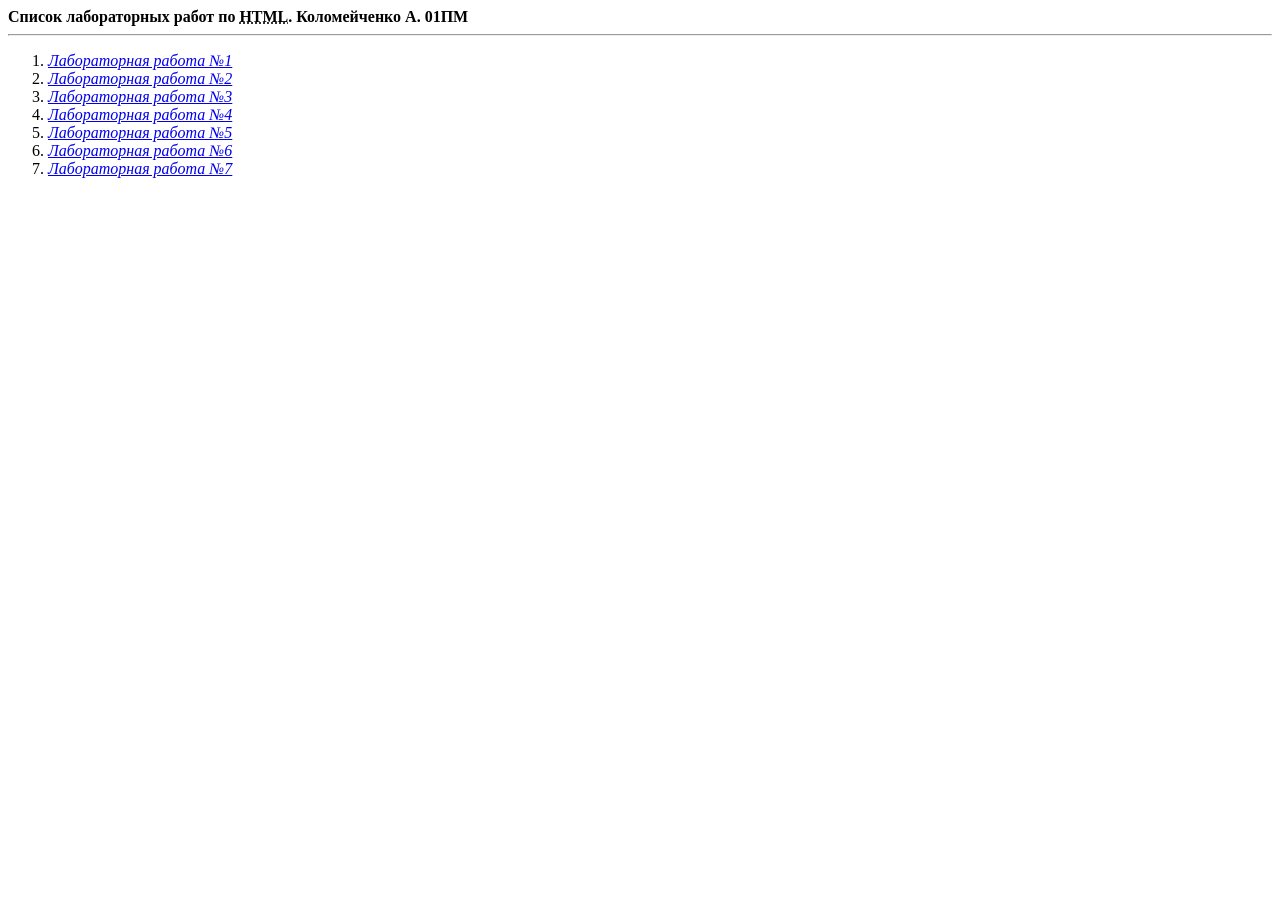
<file: index.html>
<!DOCTYPE html>
<html lang="ru">
<head>
<meta charset="UTF-8">
<title>Список лабораторных работ</title>
</head>
<body>
<strong> Список лабораторных работ по <abbr title="HTML">HTML</abbr>. Коломейченко А. 01ПМ</strong>
 <hr>
 <ol>
  <li><a href="https://Palpat1n.github.io/HTML_lab/lab1/index1.html"><em title="Основные понятия HTML. Ссылки и иллюстрации">Лабораторная работа №1</em></a></li>

  <li><a href="https://Palpat1n.github.io/HTML_lab/lab2/index2.html"><em title="Списки и таблицы. Фреймы и формы">Лабораторная работа №2</em></a></li>
 
  <li><a href="https://Palpat1n.github.io/HTML_lab/lab3/index3.html"><em title="Использование стилей">Лабораторная работа №3</em></a></li>
 
  <li><a href="https://Palpat1n.github.io/HTML_lab/lab4/index4.html"><em title="Оформление вертикального меню">Лабораторная работа №4</em></a></li>
 
  <li><a href="https://Palpat1n.github.io/HTML_lab/lab5/index5.html"><em title="Позиционирование элементов">Лабораторная работа №5</em></a></li>
 
  <li><a href="https://Palpat1n.github.io/HTML_lab/lab6/index6.html"><em title="Блочная вёрстка сайта">Лабораторная работа №6</em></a></li>
 
  <li><a href="https://Palpat1n.github.io/HTML_lab/lab7/index.html"><em title="Итоговый проект">Лабораторная работа №7</em></a></li>
 
 </ol>
 
</body>
</html>
</file>
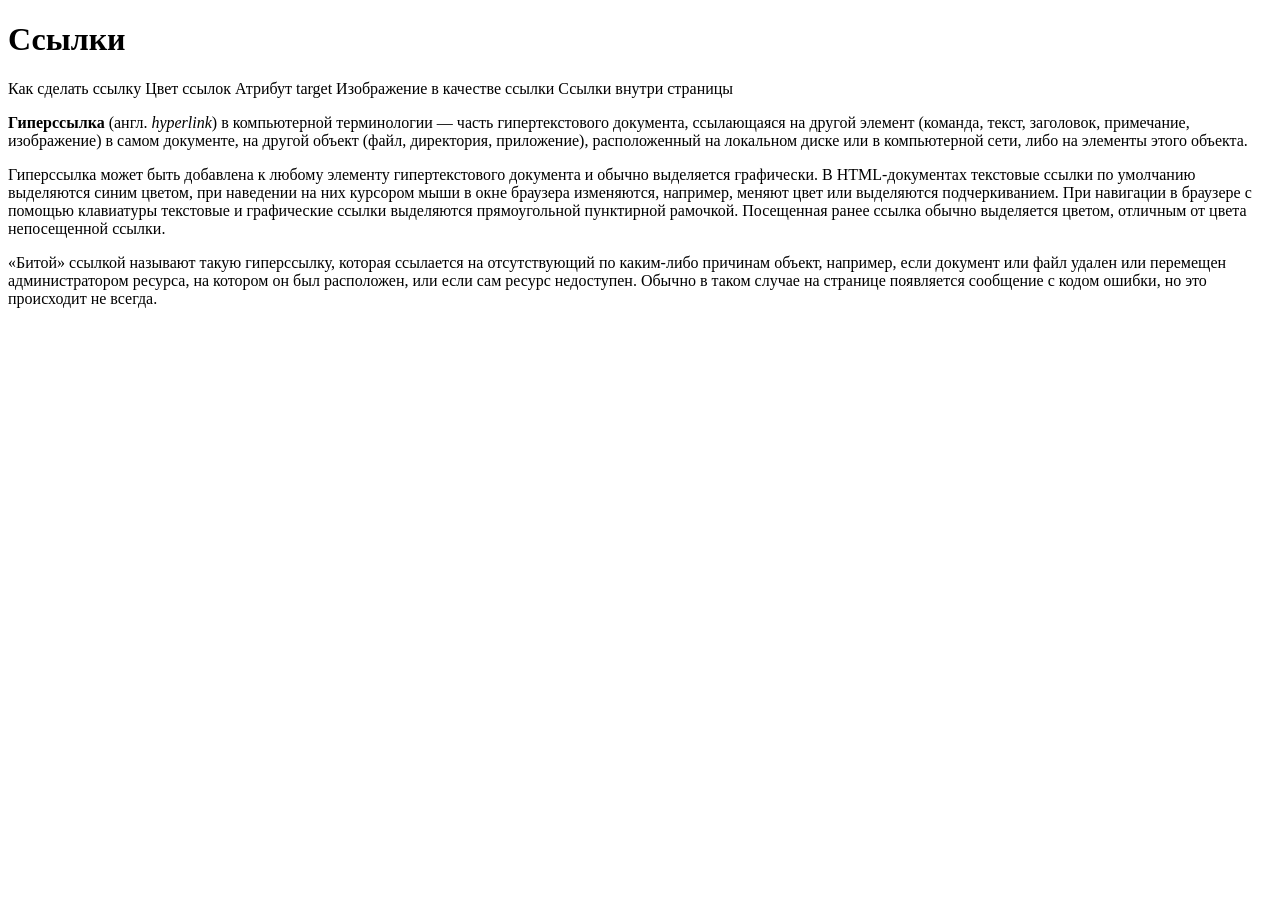
<file: HTML_lab/lab1/doc.html>
<!DOCTYPE html>
<html lang="ru">
<head>
  <meta charset="UTF-8">
  <title>Навигация между файлами</title>
</head>
<body>
<h1>Ссылки</h1>
<nav>
Как сделать ссылку
Цвет ссылок
Атрибут target
Изображение в качестве ссылки
Ссылки внутри страницы
</nav>

<p><b>Гиперссылка</b> (англ.&#160;<i>hyperlink</i>) в компьютерной терминологии&#160;— часть гипертекстового документа, ссылающаяся на другой элемент (команда, текст, заголовок, примечание, изображение) в самом документе, на другой объект (файл, директория, приложение), расположенный на локальном диске или в компьютерной сети, либо на элементы этого объекта.</p>
<p>Гиперссылка может быть добавлена к любому элементу гипертекстового документа и обычно выделяется графически. В HTML-документах текстовые ссылки по умолчанию выделяются синим цветом, при наведении на них курсором мыши в окне браузера изменяются, например, меняют цвет или выделяются подчеркиванием. При навигации в браузере с помощью клавиатуры текстовые и графические ссылки выделяются прямоугольной пунктирной рамочкой. Посещенная ранее ссылка обычно выделяется цветом, отличным от цвета непосещенной ссылки.</p>
<p>«Битой» ссылкой называют такую гиперссылку, которая ссылается на отсутствующий по каким-либо причинам объект, например, если документ или файл удален или перемещен администратором ресурса, на котором он был расположен, или если сам ресурс недоступен. Обычно в таком случае на странице появляется сообщение с кодом ошибки, но это происходит не всегда.</p>

</body>
</html>
</file>
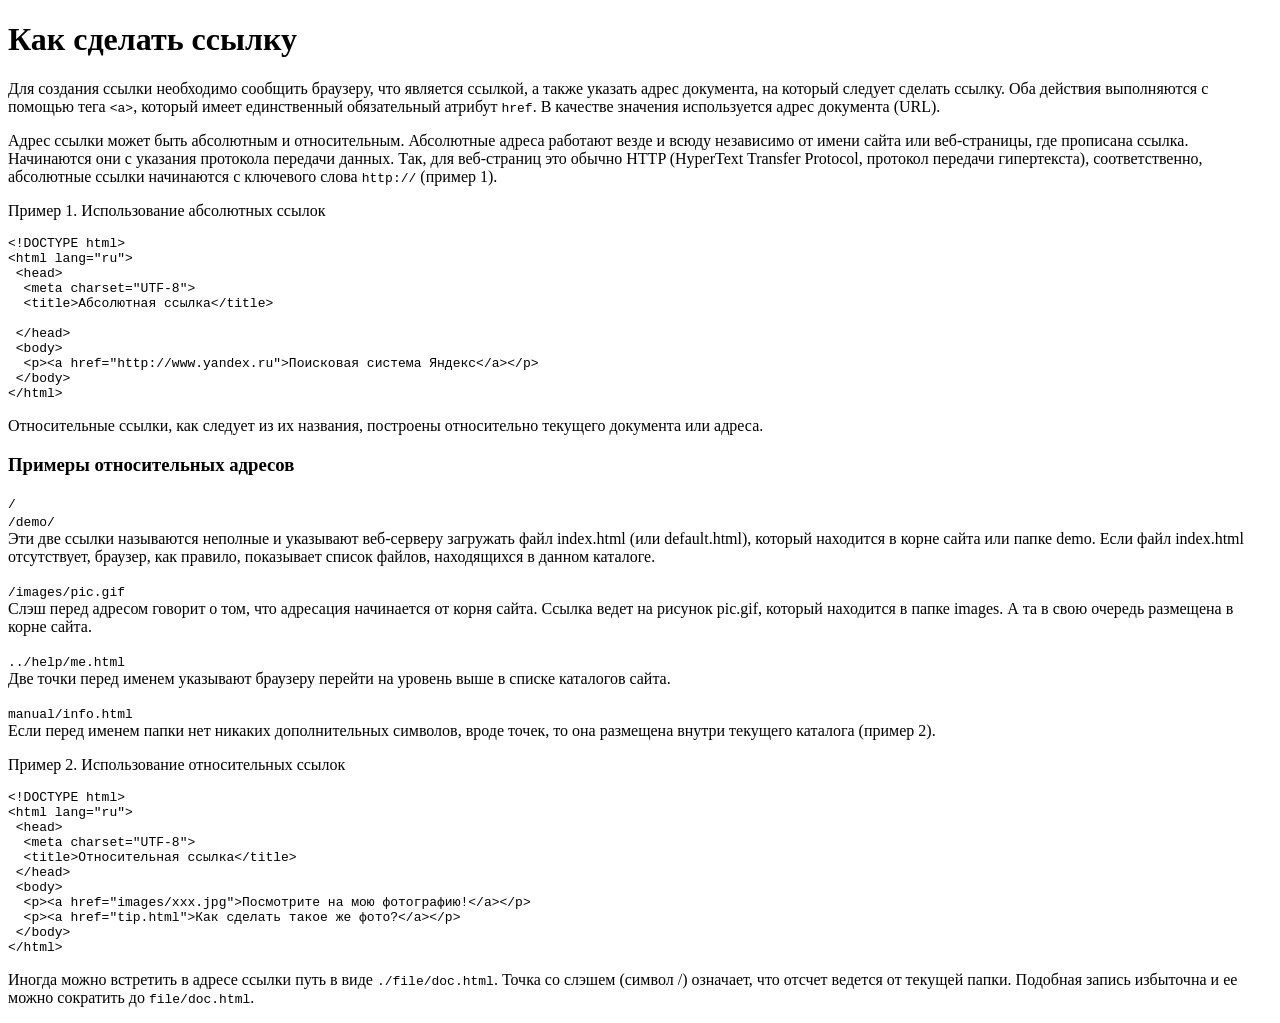
<file: HTML_lab/lab1/doc1.html>
<!DOCTYPE html>
<html lang="ru">
<head>
  <meta charset="UTF-8">
  <title>Как сделать ссылку</title>
</head>
<body>
<h1>Как сделать ссылку</h1>
<p>Для создания ссылки необходимо сообщить браузеру, что является 
  ссылкой, а также указать адрес документа, на который следует сделать 
  ссылку. Оба действия выполняются с помощью тега <code>&lt;a&gt;</code>, 
  который имеет единственный обязательный атрибут <code>href</code>. 
  В качестве значения используется адрес документа (URL).</p>
<p>Адрес ссылки может быть абсолютным и относительным. Абсолютные адреса работают 
  везде и всюду независимо от имени сайта или веб-страницы, где прописана ссылка. 
  Начинаются они с указания протокола передачи данных. Так, для веб-страниц это 
  обычно HTTP (HyperText Transfer Protocol, протокол передачи гипертекста), соответственно, 
  абсолютные ссылки начинаются с ключевого слова <code>http://</code> 
  (пример&nbsp;1).</p>
<p>Пример 1. Использование абсолютных ссылок</p>
<pre><code>&lt;!DOCTYPE html&gt;
&lt;html lang=&quot;ru&quot;&gt;
 &lt;head&gt;
  &lt;meta charset=&quot;UTF-8&quot;&gt;
  &lt;title&gt;Абсолютная ссылка&lt;/title&gt;

 &lt;/head&gt;
 &lt;body&gt;
  &lt;p&gt;&lt;a href=&quot;http://www.yandex.ru&quot;&gt;Поисковая система Яндекс&lt;/a&gt;&lt;/p&gt;
 &lt;/body&gt;
&lt;/html&gt;</code></pre>

<p>Относительные ссылки, как следует из их названия, построены относительно 
  текущего документа или адреса.</p>
  <h3><b>Примеры относительных адресов</b></h3>
<p>
  <code>/<br>
  /demo/<br>
  </code>
  Эти две ссылки называются неполные и указывают веб-серверу загружать 
  файл index.html (или default.html), который находится в корне сайта 
  или папке demo. Если файл index.html отсутствует, браузер, как правило, 
  показывает список файлов, находящихся в данном каталоге. </p>

<p> <code>/images/pic.gif</code><br>
  Слэш перед адресом говорит о том, что адресация начинается от корня 
  сайта. Ссылка ведет на рисунок pic.gif, который находится в папке 
  images. А та в свою очередь размещена в корне сайта.</p>
<p> <code>../help/me.html</code><br>
  Две точки перед именем указывают браузеру перейти на уровень выше 
  в списке каталогов сайта.</p>
<p> <code>manual/info.html</code><br>
  Если перед именем папки нет никаких дополнительных символов, вроде точек, 
  то она размещена внутри текущего каталога (пример&nbsp;2).</p>

<p>Пример 2. Использование относительных ссылок</p>
<pre><code>&lt;!DOCTYPE html&gt;
&lt;html lang=&quot;ru&quot;&gt;
 &lt;head&gt;
  &lt;meta charset=&quot;UTF-8&quot;&gt;
  &lt;title&gt;Относительная ссылка&lt;/title&gt;
 &lt;/head&gt;
 &lt;body&gt;
  &lt;p&gt;&lt;a href=&quot;images/xxx.jpg&quot;&gt;Посмотрите на мою фотографию!&lt;/a&gt;&lt;/p&gt;
  &lt;p&gt;&lt;a href=&quot;tip.html&quot;&gt;Как сделать такое же фото?&lt;/a&gt;&lt;/p&gt;
 &lt;/body&gt;
&lt;/html&gt;</code></pre>

<p>Иногда можно встретить в адресе ссылки путь в виде <code>./file/doc.html</code>. 
  Точка со слэшем (символ /) означает, что отсчет ведется от текущей папки. Подобная 
  запись избыточна и ее можно сократить до <code>file/doc.html</code>. </p>

</body>
</html>
</file>
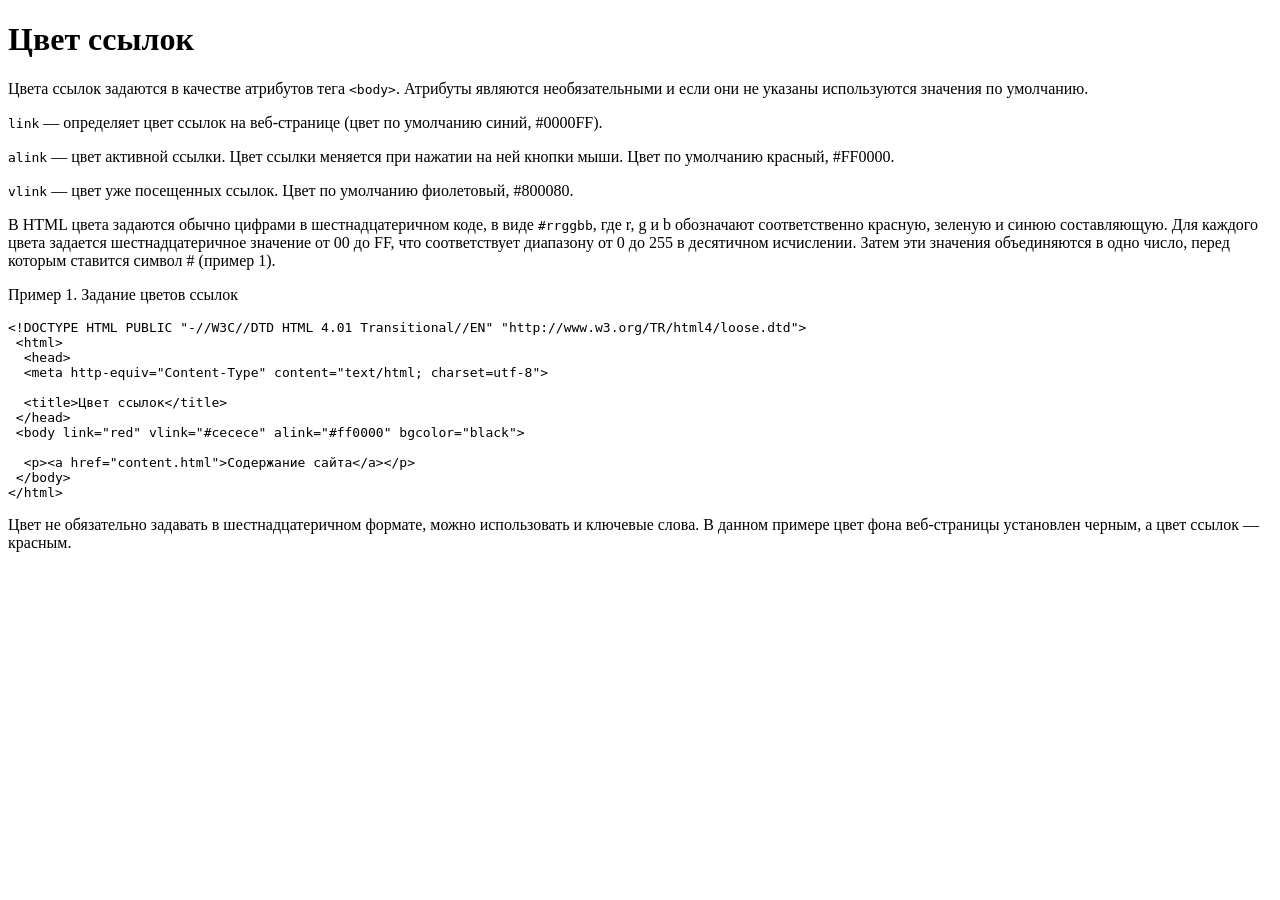
<file: HTML_lab/lab1/doc2.html>
<!DOCTYPE html>
<html lang="ru">
<head>
  <meta charset="UTF-8">
  <title>Цвет ссылок</title>
</head>
<body>
<h1>Цвет ссылок</h1>
<p>Цвета ссылок задаются в качестве атрибутов тега <code>&lt;body&gt;</code>. 
 Атрибуты являются необязательными и если они не указаны используются 
  значения по умолчанию.</p>
<p><code>link</code> &#8212; определяет цвет ссылок на веб-странице 
  (цвет по умолчанию синий, #0000FF).</p>

<p><code>alink</code> &#8212; цвет активной ссылки. Цвет ссылки 
  меняется при нажатии на ней кнопки мыши. Цвет по умолчанию красный, 
  #FF0000.  </p>
<p><code>vlink</code> &#8212; цвет уже посещенных ссылок. Цвет 
  по умолчанию фиолетовый, #800080.</p>
<p>В HTML цвета задаются обычно цифрами в шестнадцатеричном коде, в виде <code>#rrggbb</code>, 
  где r, g и b обозначают соответственно красную, зеленую и синюю составляющую. 
  Для каждого цвета задается шестнадцатеричное значение от 00 до FF, что соответствует 
  диапазону от 0 до 255 в десятичном исчислении. Затем эти значения объединяются 
  в одно число, перед которым ставится символ # (пример&nbsp;1).</p>

<p>Пример 1. Задание цветов ссылок</p>

<pre><code>&lt;!DOCTYPE HTML PUBLIC &quot;-//W3C//DTD HTML 4.01 Transitional//EN&quot; &quot;http://www.w3.org/TR/html4/loose.dtd&quot;&gt;
 &lt;html&gt;
  &lt;head&gt;
  &lt;meta http-equiv=&quot;Content-Type&quot; content=&quot;text/html; charset=utf-8&quot;&gt;

  &lt;title&gt;Цвет ссылок&lt;/title&gt;
 &lt;/head&gt;
 &lt;body link=&quot;red&quot; vlink=&quot;#cecece&quot; alink=&quot;#ff0000&quot; bgcolor=&quot;black&quot;&gt;

  &lt;p&gt;&lt;a href=&quot;content.html&quot;&gt;Содержание сайта&lt;/a&gt;&lt;/p&gt;
 &lt;/body&gt;
&lt;/html&gt;</code></pre>

<p>Цвет не обязательно задавать в шестнадцатеричном формате, можно использовать 
  и ключевые слова. В данном примере цвет фона веб-страницы установлен черным, 
  а цвет ссылок&nbsp;&#8212; красным. </p>

</body>
</html>
</file>
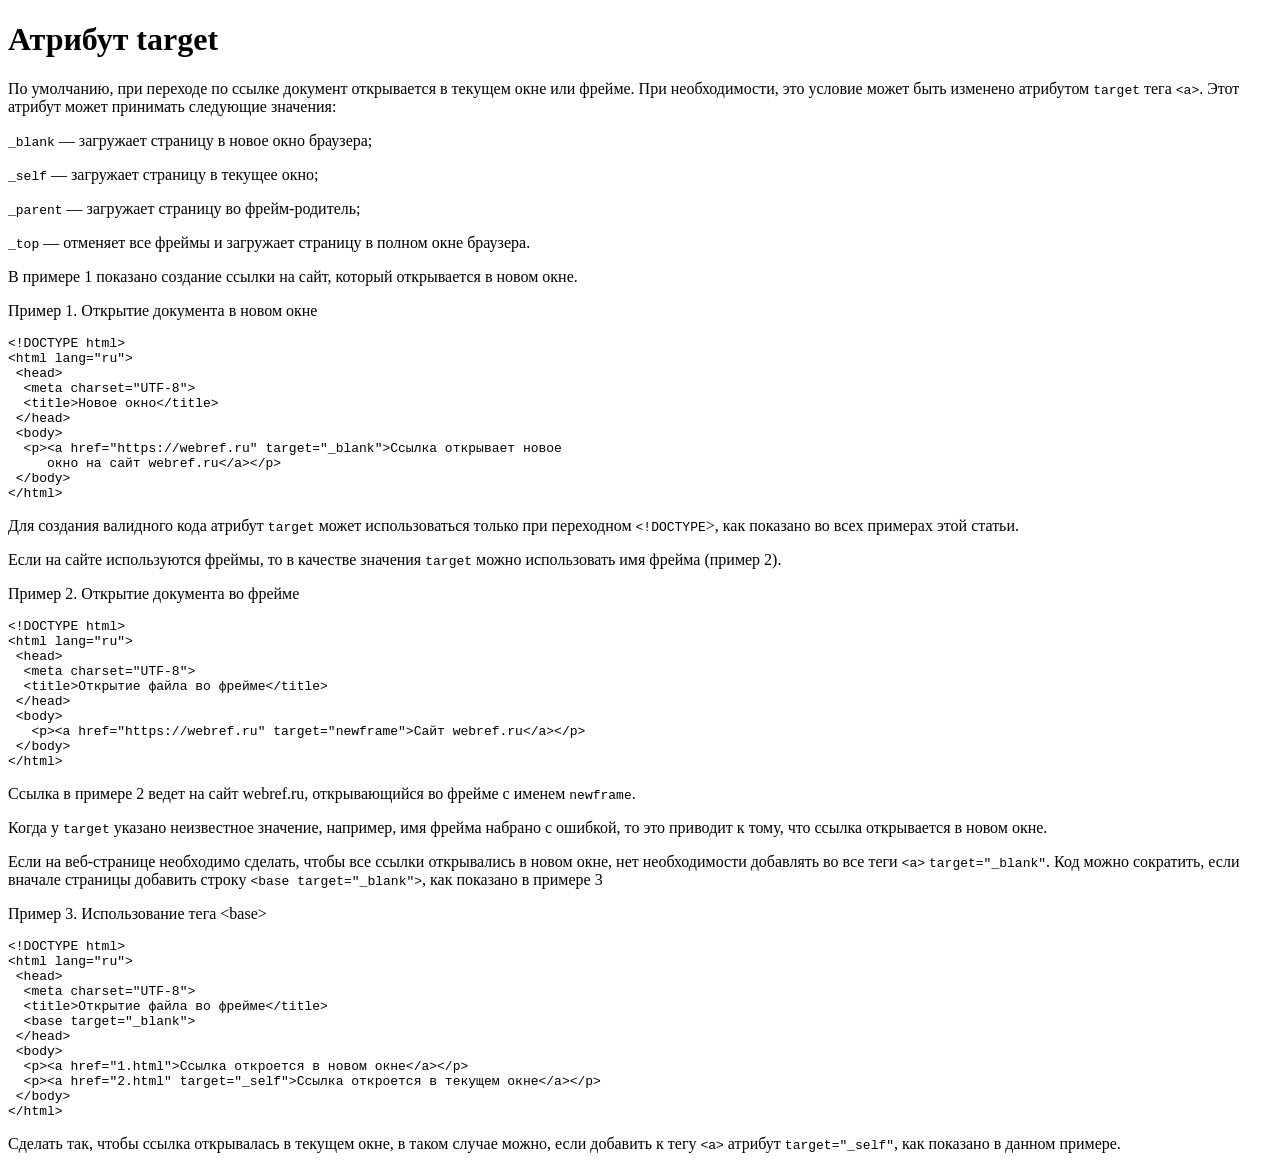
<file: HTML_lab/lab1/doc3.html>
<!DOCTYPE html>
<html lang="ru">
<head>
  <meta charset="UTF-8">
  <title>Атрибут target</title>
</head>
<body>
<h1>Атрибут target</h1>
<p>По умолчанию, при переходе по ссылке документ открывается в текущем окне или 
  фрейме. При необходимости, это условие может быть изменено атрибутом <code>target</code> 
  тега <code>&lt;a&gt;</code>. Этот атрибут может принимать следующие 
значения:</p>
<p><code>_blank</code> &#8212; загружает страницу в новое окно браузера;  </p>

<p><code>_self</code> &#8212; загружает страницу в текущее окно;</p>
<p> <code>_parent</code> &#8212; загружает страницу во фрейм-родитель;</p>
<p> <code>_top</code> &#8212; отменяет все фреймы и загружает страницу в полном 
  окне браузера.</p>

<p>В примере&nbsp;1 показано создание ссылки на сайт, который открывается в новом окне.</p>
<p>Пример 1. Открытие документа в новом окне</p>
<pre><code>&lt;!DOCTYPE html&gt;
&lt;html lang=&quot;ru&quot;&gt;
 &lt;head&gt;
  &lt;meta charset=&quot;UTF-8&quot;&gt;
  &lt;title&gt;Новое окно&lt;/title&gt;
 &lt;/head&gt;
 &lt;body&gt;
  &lt;p&gt;&lt;a href=&quot;https://webref.ru&quot; target=&quot;_blank&quot;&gt;Ссылка открывает новое 
     окно на сайт webref.ru&lt;/a&gt;&lt;/p&gt; 
 &lt;/body&gt;
&lt;/html&gt;</code></pre>

<p>Для создания валидного кода атрибут <code>target</code> может  использоваться только при переходном <code>&lt;!DOCTYPE</code>&gt;, как показано во всех примерах этой статьи.</p>
<p>Если на сайте используются фреймы, то в качестве значения <code>target</code> можно использовать имя фрейма (пример&nbsp;2).</p>

<p>Пример 2. Открытие документа во фрейме</p>
<pre><code>&lt;!DOCTYPE html&gt;
&lt;html lang=&quot;ru&quot;&gt;
 &lt;head&gt;
  &lt;meta charset=&quot;UTF-8&quot;&gt;
  &lt;title&gt;Открытие файла во фрейме&lt;/title&gt;
 &lt;/head&gt;
 &lt;body&gt;
   &lt;p&gt;&lt;a href=&quot;https://webref.ru&quot; target=&quot;newframe&quot;&gt;Сайт webref.ru&lt;/a&gt;&lt;/p&gt; 
 &lt;/body&gt;
&lt;/html&gt;</code></pre>

<p>Ссылка в примере 2 ведет на сайт webref.ru, открывающийся во фрейме с 
  именем <code>newframe</code>.</p>

<p>Когда у  <code>target</code> указано неизвестное значение, 
  например, имя фрейма набрано с ошибкой, то это приводит к тому, что ссылка открывается 
  в новом окне.</p>
  
<p>Если на веб-странице необходимо сделать, чтобы все ссылки открывались в новом 
  окне,  нет необходимости добавлять во все теги <code>&lt;a&gt;</code> <code>target=&quot;_blank&quot;</code>. Код можно сократить, 
  если вначале страницы добавить строку <code>&lt;base target=&quot;_blank&quot;&gt;</code>, 
  как показано в примере&nbsp;3</p>

  
<p>Пример 3. Использование тега &lt;base&gt;</p>
<pre><code>&lt;!DOCTYPE html&gt;
&lt;html lang=&quot;ru&quot;&gt;
 &lt;head&gt;
  &lt;meta charset=&quot;UTF-8&quot;&gt;
  &lt;title&gt;Открытие файла во фрейме&lt;/title&gt;
  &lt;base target=&quot;_blank&quot;&gt;
 &lt;/head&gt;
 &lt;body&gt;
  &lt;p&gt;&lt;a href=&quot;1.html&quot;&gt;Ссылка откроется в новом окне&lt;/a&gt;&lt;/p&gt;
  &lt;p&gt;&lt;a href=&quot;2.html&quot; target=&quot;_self&quot;&gt;Ссылка откроется в текущем окне&lt;/a&gt;&lt;/p&gt;
 &lt;/body&gt;
&lt;/html&gt;</code></pre>

<p>Сделать так, чтобы ссылка открывалась в текущем окне, в таком случае можно, 
  если добавить к тегу <code>&lt;a&gt;</code> атрибут <code>target=&quot;_self&quot;</code>, 
как показано в данном примере.</p>

</body>
</html>
</file>
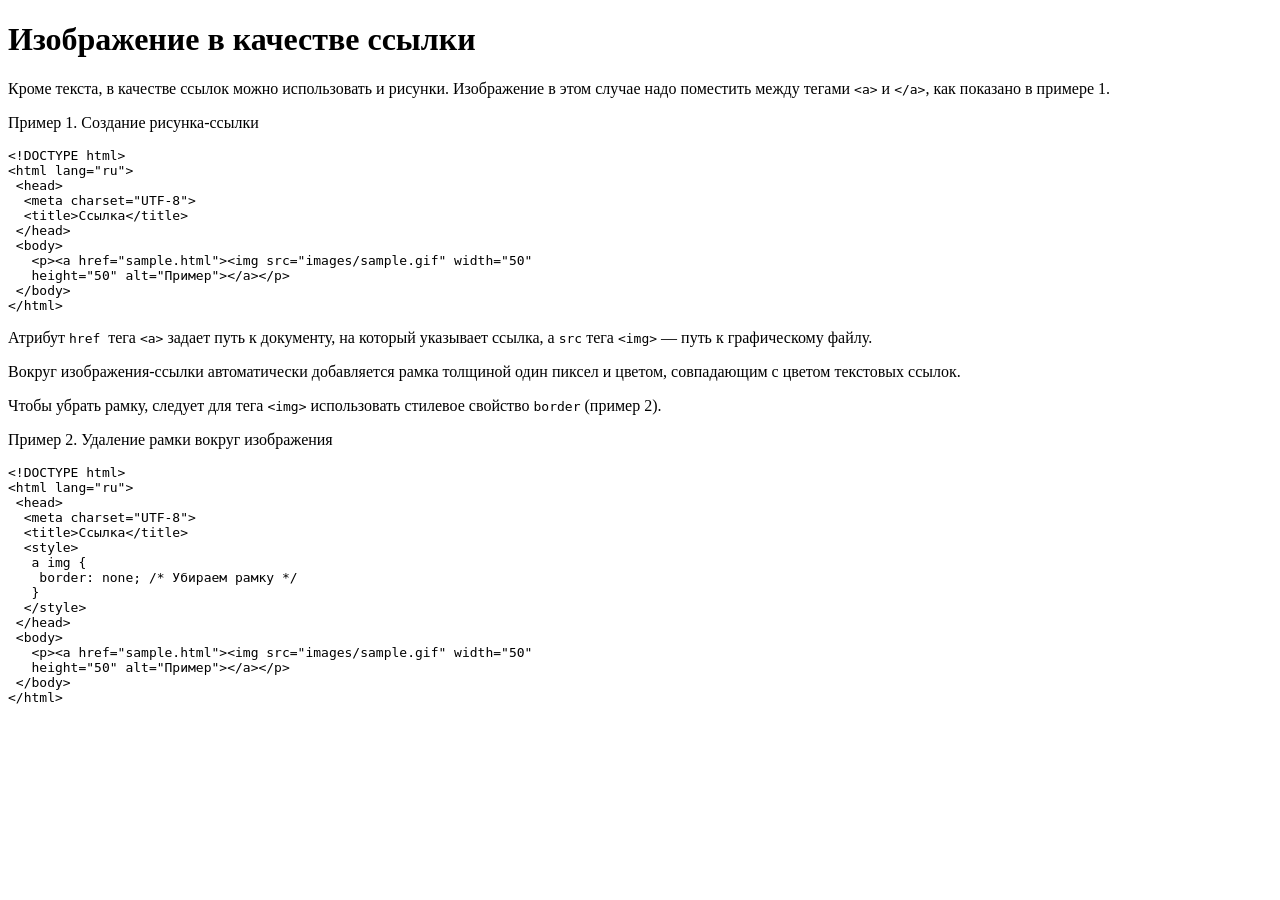
<file: HTML_lab/lab1/doc4.html>
<!DOCTYPE html>
<html lang="ru">
<head>
  <meta charset="UTF-8">
  <title>Изображение в качестве ссылки</title>
</head>
<body>
<h1>Изображение в качестве ссылки</h1>
<p>Кроме текста, в качестве ссылок можно использовать и рисунки. Изображение в 
  этом случае надо поместить между тегами <code>&lt;a&gt;</code> 
  и <code>&lt;/a&gt;</code>, как показано в примере&nbsp;1.</p>
<p>Пример 1. Создание рисунка-ссылки</p>
<pre><code>&lt;!DOCTYPE html&gt;
&lt;html lang=&quot;ru&quot;&gt;
 &lt;head&gt;
  &lt;meta charset=&quot;UTF-8&quot;&gt;
  &lt;title&gt;Ссылка&lt;/title&gt;
 &lt;/head&gt;
 &lt;body&gt; 
   &lt;p&gt;&lt;a href=&quot;sample.html&quot;&gt;&lt;img src=&quot;images/sample.gif&quot; width=&quot;50&quot; 
   height=&quot;50&quot; alt=&quot;Пример&quot;&gt;&lt;/a&gt;&lt;/p&gt;
 &lt;/body&gt; 
&lt;/html&gt;</code></pre>

  <p>Атрибут <code>href </code> тега <code>&lt;a&gt;</code> 
    задает путь к документу, на который указывает ссылка, а <code>src</code> 
    тега <code>&lt;img&gt;</code> &#8212; путь к графическому файлу. 
  
  <p>Вокруг изображения-ссылки автоматически добавляется рамка толщиной один пиксел 
  и цветом, совпадающим с цветом текстовых ссылок. 

<p>Чтобы убрать рамку, следует для тега <code>&lt;img&gt;</code> использовать
  стилевое свойство <code>border</code> (пример&nbsp;2).</p>
<p>Пример 2. Удаление рамки вокруг изображения</p>
<pre><code>&lt;!DOCTYPE html&gt;
&lt;html lang=&quot;ru&quot;&gt;
 &lt;head&gt;
  &lt;meta charset=&quot;UTF-8&quot;&gt;
  &lt;title&gt;Ссылка&lt;/title&gt;
  &lt;style&gt;
   a img {
    border: none; /* Убираем рамку */
   }
  &lt;/style&gt;
 &lt;/head&gt;
 &lt;body&gt;
   &lt;p&gt;&lt;a href=&quot;sample.html&quot;&gt;&lt;img src=&quot;images/sample.gif&quot; width=&quot;50&quot; 
   height=&quot;50&quot; alt=&quot;Пример&quot;&gt;&lt;/a&gt;&lt;/p&gt;
 &lt;/body&gt; 
&lt;/html&gt;</code></pre>

</body>
</html>
</file>
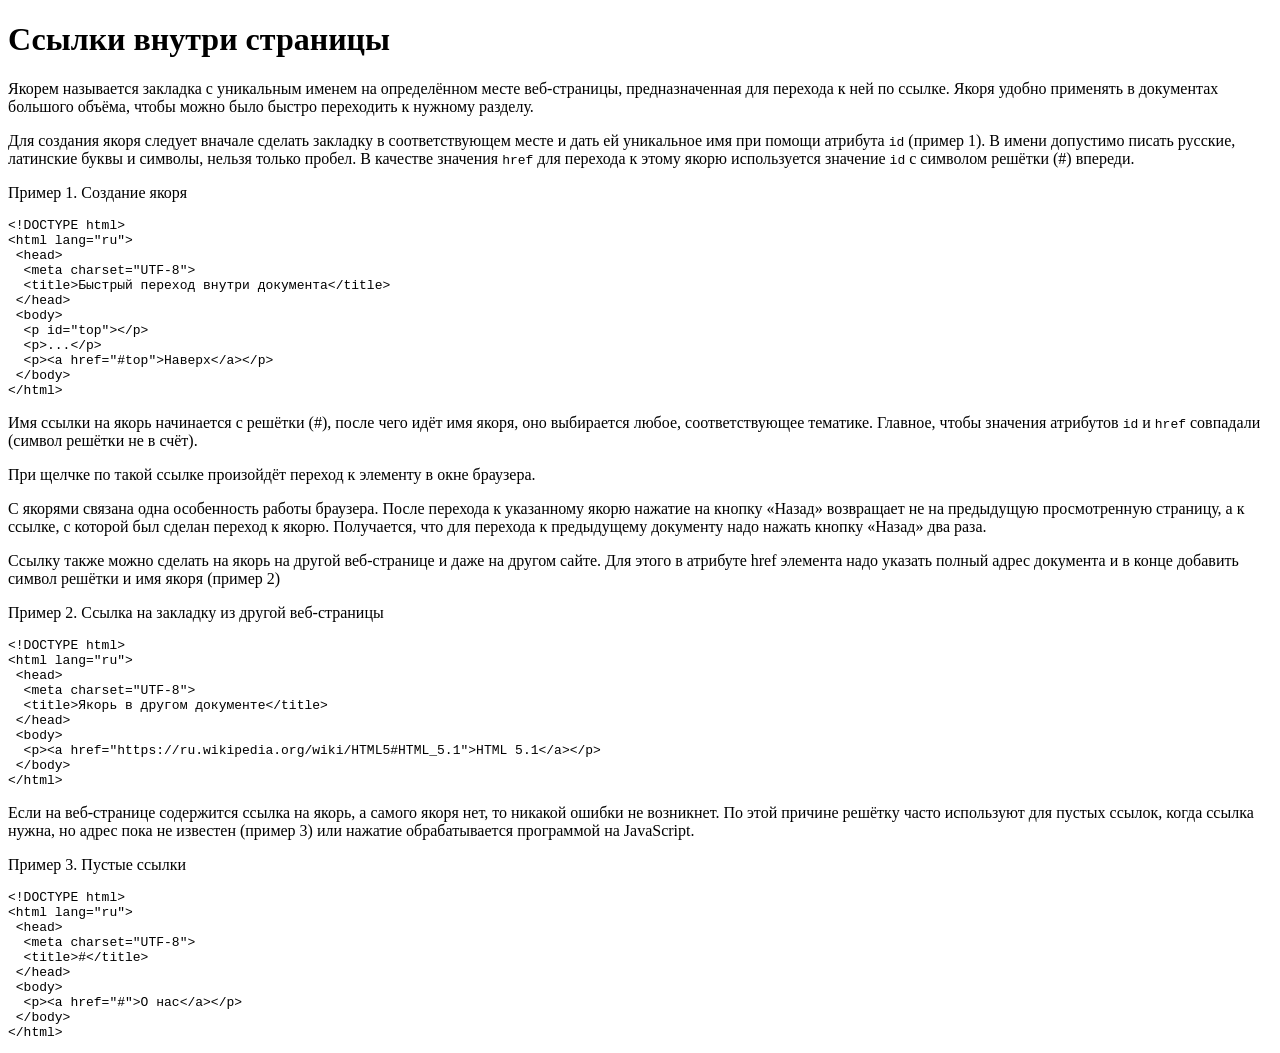
<file: HTML_lab/lab1/doc5.html>
<!DOCTYPE html>
<html lang="ru">
<head>
  <meta charset="UTF-8">
  <title>Ссылки внутри страницы</title>
</head>
<body>
<h1>Ссылки внутри страницы</h1>
<p>
Якорем называется закладка с уникальным именем на определённом месте веб-страницы, предназначенная для перехода к ней по ссылке. Якоря удобно применять в документах большого объёма, чтобы можно было быстро переходить к нужному разделу.
</p>
<p>
Для создания якоря следует вначале сделать закладку в соответствующем месте и дать ей уникальное имя при помощи атрибута <code>id</code> (пример&nbsp;1). В имени допустимо писать русские, латинские буквы и символы, нельзя только пробел. В качестве значения <code>href</code> для перехода к этому якорю используется значение <code>id</code> с символом решётки (#) впереди.
</p>

<p>Пример 1. Создание якоря</p>
<pre><code>&lt;!DOCTYPE html&gt;
&lt;html lang=&quot;ru&quot;&gt;
 &lt;head&gt;
  &lt;meta charset=&quot;UTF-8&quot;&gt;
  &lt;title&gt;Быстрый переход внутри документа&lt;/title&gt;
 &lt;/head&gt;
 &lt;body&gt;
  &lt;p id=&quot;top&quot;&gt;&lt;/p&gt;
  &lt;p&gt;...&lt;/p&gt;
  &lt;p&gt;&lt;a href=&quot;#top&quot;&gt;Наверх&lt;/a&gt;&lt;/p&gt;
 &lt;/body&gt;
&lt;/html&gt;</code></pre>

<p>
Имя ссылки на якорь начинается с решётки (#), после чего идёт имя якоря, оно выбирается любое, соответствующее тематике. Главное, чтобы значения атрибутов <code>id</code> и <code>href</code> совпадали (символ решётки не в счёт).
</p>
<p>
При щелчке по такой ссылке произойдёт переход к элементу в окне браузера.
</p>
<p>
С якорями связана одна особенность работы браузера. После перехода к указанному якорю нажатие на кнопку «Назад» возвращает не на предыдущую просмотренную страницу, а к ссылке, с которой был сделан переход к якорю. Получается, что для перехода к предыдущему документу надо нажать кнопку «Назад» два раза.
</p>
<p>
Ссылку также можно сделать на якорь на другой веб-странице и даже на другом сайте. Для этого в атрибуте href элемента <a> надо указать полный адрес документа и в конце добавить символ решётки и имя якоря (пример&nbsp;2)
</p>

<p>Пример 2. Ссылка на закладку из другой веб-страницы</p>
<pre><code>&lt;!DOCTYPE html&gt;
&lt;html lang=&quot;ru&quot;&gt;
 &lt;head&gt;
  &lt;meta charset=&quot;UTF-8&quot;&gt;
  &lt;title&gt;Якорь в другом документе&lt;/title&gt;
 &lt;/head&gt;
 &lt;body&gt;
  &lt;p&gt;&lt;a href=&quot;https://ru.wikipedia.org/wiki/HTML5#HTML_5.1&quot;&gt;HTML 5.1&lt;/a&gt;&lt;/p&gt;
 &lt;/body&gt;
&lt;/html&gt;</code></pre>
 
<p>
Если на веб-странице содержится ссылка на якорь, а самого якоря нет, то никакой ошибки не возникнет. По этой причине решётку часто используют для пустых ссылок, когда ссылка нужна, но адрес пока не известен (пример&nbsp;3) или нажатие обрабатывается программой на JavaScript.
</p>

<p>Пример 3. Пустые ссылки</p>
<pre><code>&lt;!DOCTYPE html&gt;
&lt;html lang=&quot;ru&quot;&gt;
 &lt;head&gt;
  &lt;meta charset=&quot;UTF-8&quot;&gt;
  &lt;title&gt;#&lt;/title&gt;
 &lt;/head&gt;
 &lt;body&gt;
  &lt;p&gt;&lt;a href=&quot;#&quot;&gt;О нас&lt;/a&gt;&lt;/p&gt;
 &lt;/body&gt;
&lt;/html&gt;</code></pre>

</body>
</html>
</file>
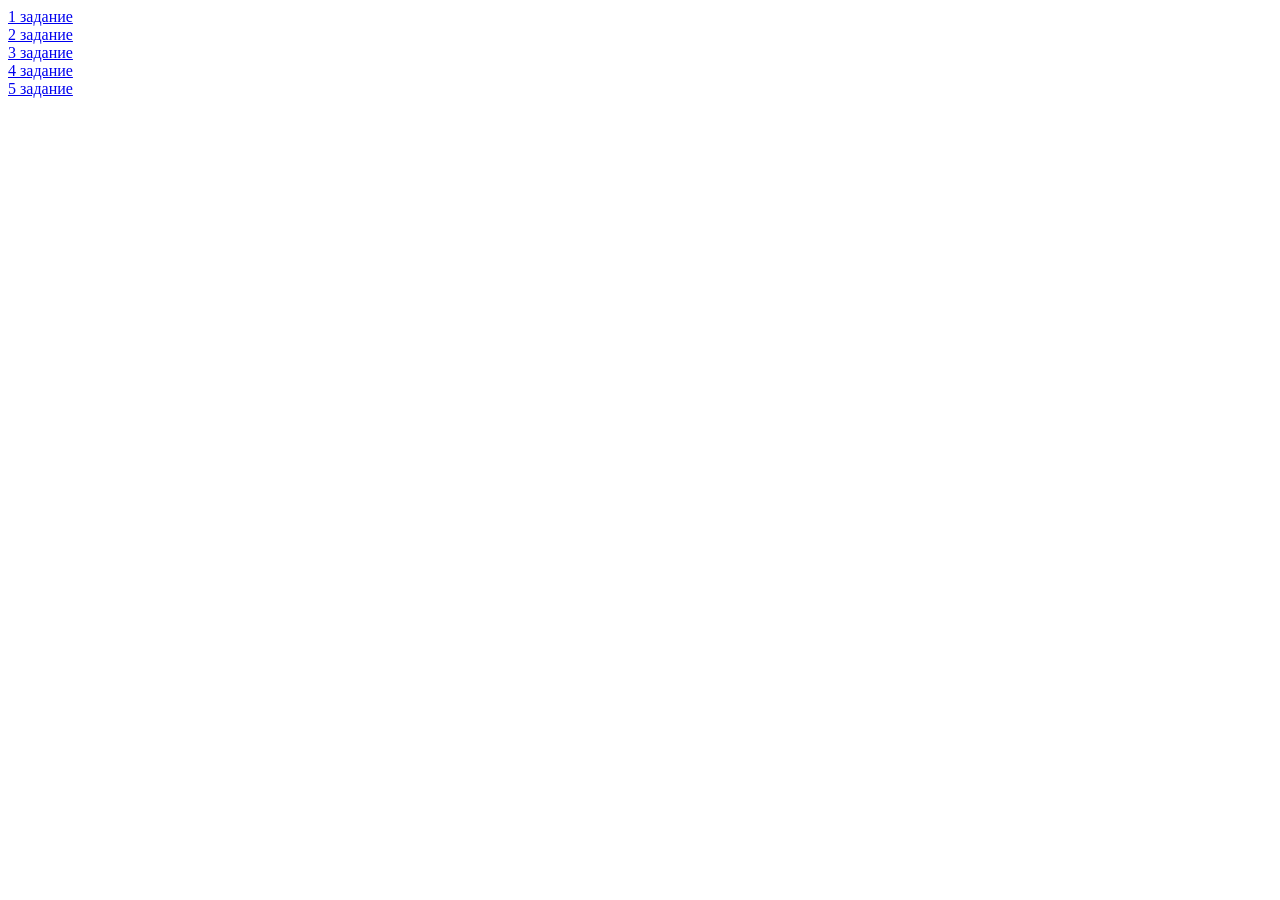
<file: HTML_lab/lab1/index1.html>
<!DOCTYPE html>
<head>
<meta charset="UTF-8">
<title>Список заданий №1</title>
</head>
<body>
<a href="lab1_1.html">1 задание</a>
<br>
<a href="lab1_2.html">2 задание</a>
<br>
<a href="lab1_3.html">3 задание</a>
<br>
<a href="lab1_4.html">4 задание</a>
<br>
<a href="lab1_5.html">5 задание</a>
<br>
</body>
</html>
</file>
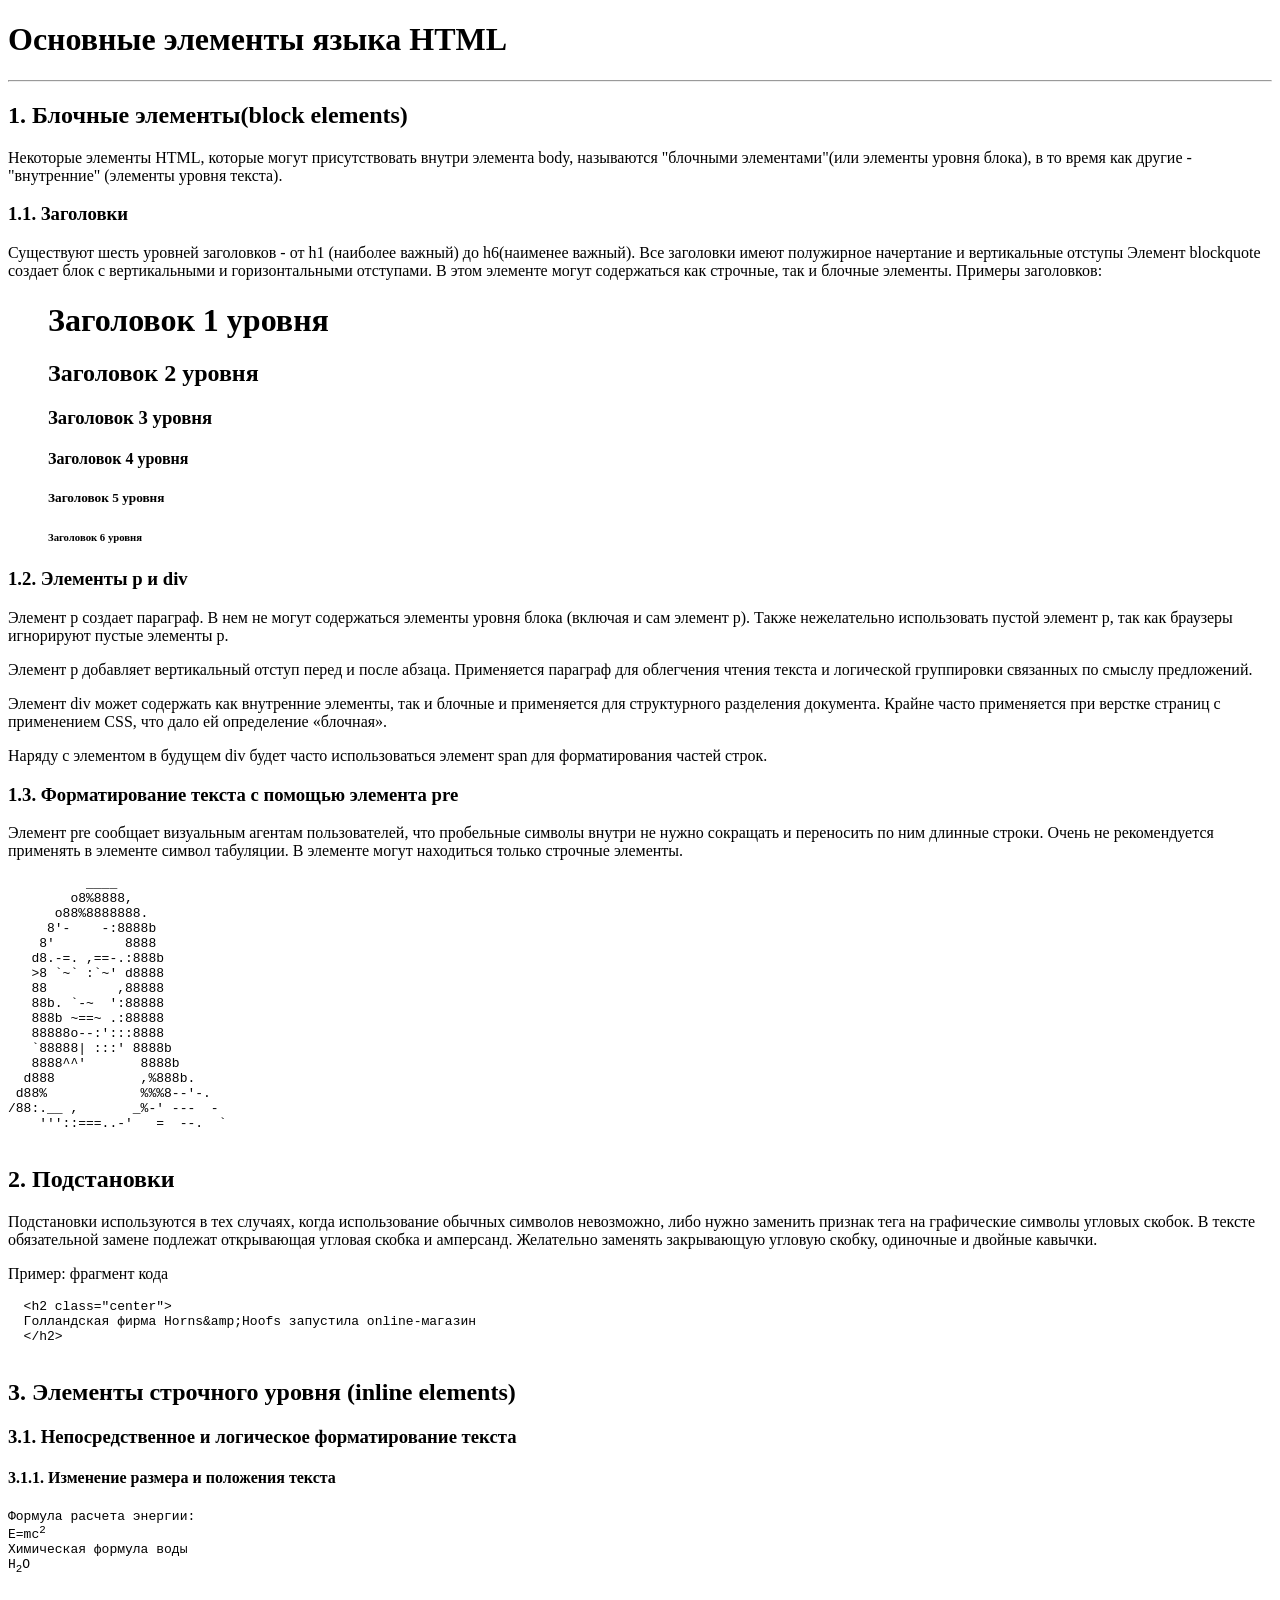
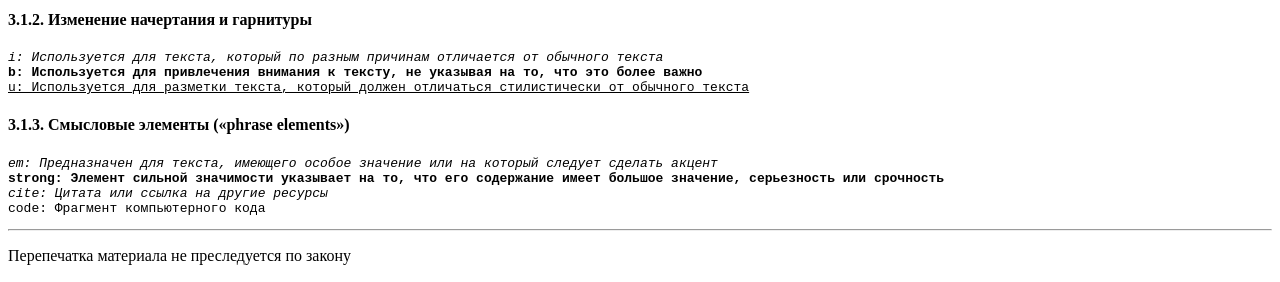
<file: HTML_lab/lab1/lab1_1.html>
<!doctype html>
<html lang="ru">
<head>
  <meta http-equiv="Content-Type" content="text/html; charset=utf-8">
  <title>Заголовки в тексте</title>
 </head>
 <body>
  <h1>Основные элементы языка HTML</h1>
  <hr>
  <h2>1. Блочные элементы(block elements)</h2>
  <p> Некоторые элементы HTML, которые могут
  присутствовать внутри элемента body, называются 
  "блочными элементами"(или элементы 
  уровня блока), в то время как другие - "внутренние"
  (элементы уровня текста). </p>

  <h3>1.1. Заголовки</h3>
  <p> Существуют шесть уровней заголовков - от h1
  (наиболее важный) до h6(наименее важный).
  Все заголовки имеют полужирное начертание и 
  вертикальные отступы
  Элемент blockquote создает блок с вертикальными и
  горизонтальными отступами. В этом элементе могут 
  содержаться как строчные, так и блочные элементы.
  Примеры заголовков: </p>

  <blockquote>
	<h1>Заголовок 1 уровня</h1>
	<h2>Заголовок 2 уровня</h2>
	<h3>Заголовок 3 уровня</h3>
	<h4>Заголовок 4 уровня</h4>
	<h5>Заголовок 5 уровня</h5>
	<h6>Заголовок 6 уровня</h6>
  </blockquote>

  <h3>1.2. Элементы p и div</h3>

  <div><p>Элемент p создает параграф. В нем не могут 
  содержаться элементы уровня блока (включая и сам элемент p). 
  Также нежелательно использовать пустой элемент p, 
  так как браузеры игнорируют пустые элементы p.</p>
  <p>Элемент p добавляет вертикальный отступ перед и после абзаца. 
  Применяется параграф для облегчения чтения текста и логической 
  группировки связанных по смыслу предложений.</p>
  <p>Элемент div может содержать как внутренние элементы, 
  так и блочные и применяется для структурного разделения документа. 
  Крайне часто применяется при верстке страниц с применением CSS, 
  что дало ей определение «блочная».</p>
  <p>Наряду с элементом в будущем div будет часто использоваться 
  элемент span для форматирования частей строк.</p></div>

  <h3>1.3. Форматирование текста с помощью элемента pre</h3>
  
  <p> Элемент pre сообщает визуальным агентам пользователей, что 
  пробельные символы внутри не нужно сокращать и переносить по 
  ним длинные строки. Очень не рекомендуется применять в элементе 
  символ табуляции. В элементе могут находиться только строчные элементы.</p>
  
  <pre>
          ____
        o8%8888,
      o88%8888888.
     8'-    -:8888b
    8'         8888
   d8.-=. ,==-.:888b
   >8 `~` :`~' d8888
   88         ,88888
   88b. `-~  ':88888
   888b ~==~ .:88888
   88888o--:':::8888
   `88888| :::' 8888b
   8888^^'       8888b
  d888           ,%888b.
 d88%            %%%8--'-.
/88:.__ ,       _%-' ---  -
    '''::===..-'   =  --.  `
  </pre>

  <h2>2. Подстановки</h2>

  <p>Подстановки используются в тех случаях, когда использование обычных символов невозможно, 
  либо нужно заменить признак тега на графические символы угловых скобок.
  В тексте обязательной замене подлежат открывающая угловая скобка и амперсанд.
  Желательно заменять закрывающую угловую скобку, одиночные и двойные кавычки.</p>
  <p> Пример: фрагмент кода </p>
  
  <pre>
  &lt;h2 class=&quot;center&quot;&gt; 
  Голландская фирма Horns&amp;amp;Hoofs запустила online-магазин
  &lt;/h2&gt;
  </pre>

  <h2>3. Элементы строчного уровня (inline elements)</h2>
  <h3>3.1. Непосредственное и логическое форматирование текста</h3>
  <h4>3.1.1. Изменение размера и положения текста</h4>
  
  <pre>
Формула расчета энергии:
E=mc<sup>2</sup>
Химическая формула воды
H<sub>2</sub>O
  </pre>
  <h4>3.1.2. Изменение начертания и гарнитуры</h4>
<pre>
<i>i: Используется для текста, который по разным причинам отличается от обычного текста</i>
<b>b: Используется для привлечения внимания к тексту, не указывая на то, что это более важно</b>
<u>u: Используется для разметки текста, который должен отличаться стилистически от обычного текста</u>
</pre>

  <h4>3.1.3. Смысловые элементы (&laquo;phrase elements&raquo;)</h4>
<pre>
<em>em: Предназначен для текста, имеющего особое значение или на который следует сделать акцент</em>
<strong>strong: Элемент сильной значимости указывает на то, что его содержание имеет большое значение, серьезность или срочность</strong>
<cite>cite: Цитата или ссылка на другие ресурсы</cite>
<code>code: Фрагмент компьютерного кода</code>
</pre>

<hr>
<p>Перепечатка материала не преследуется по закону</p>
 </body>
</html>
</file>
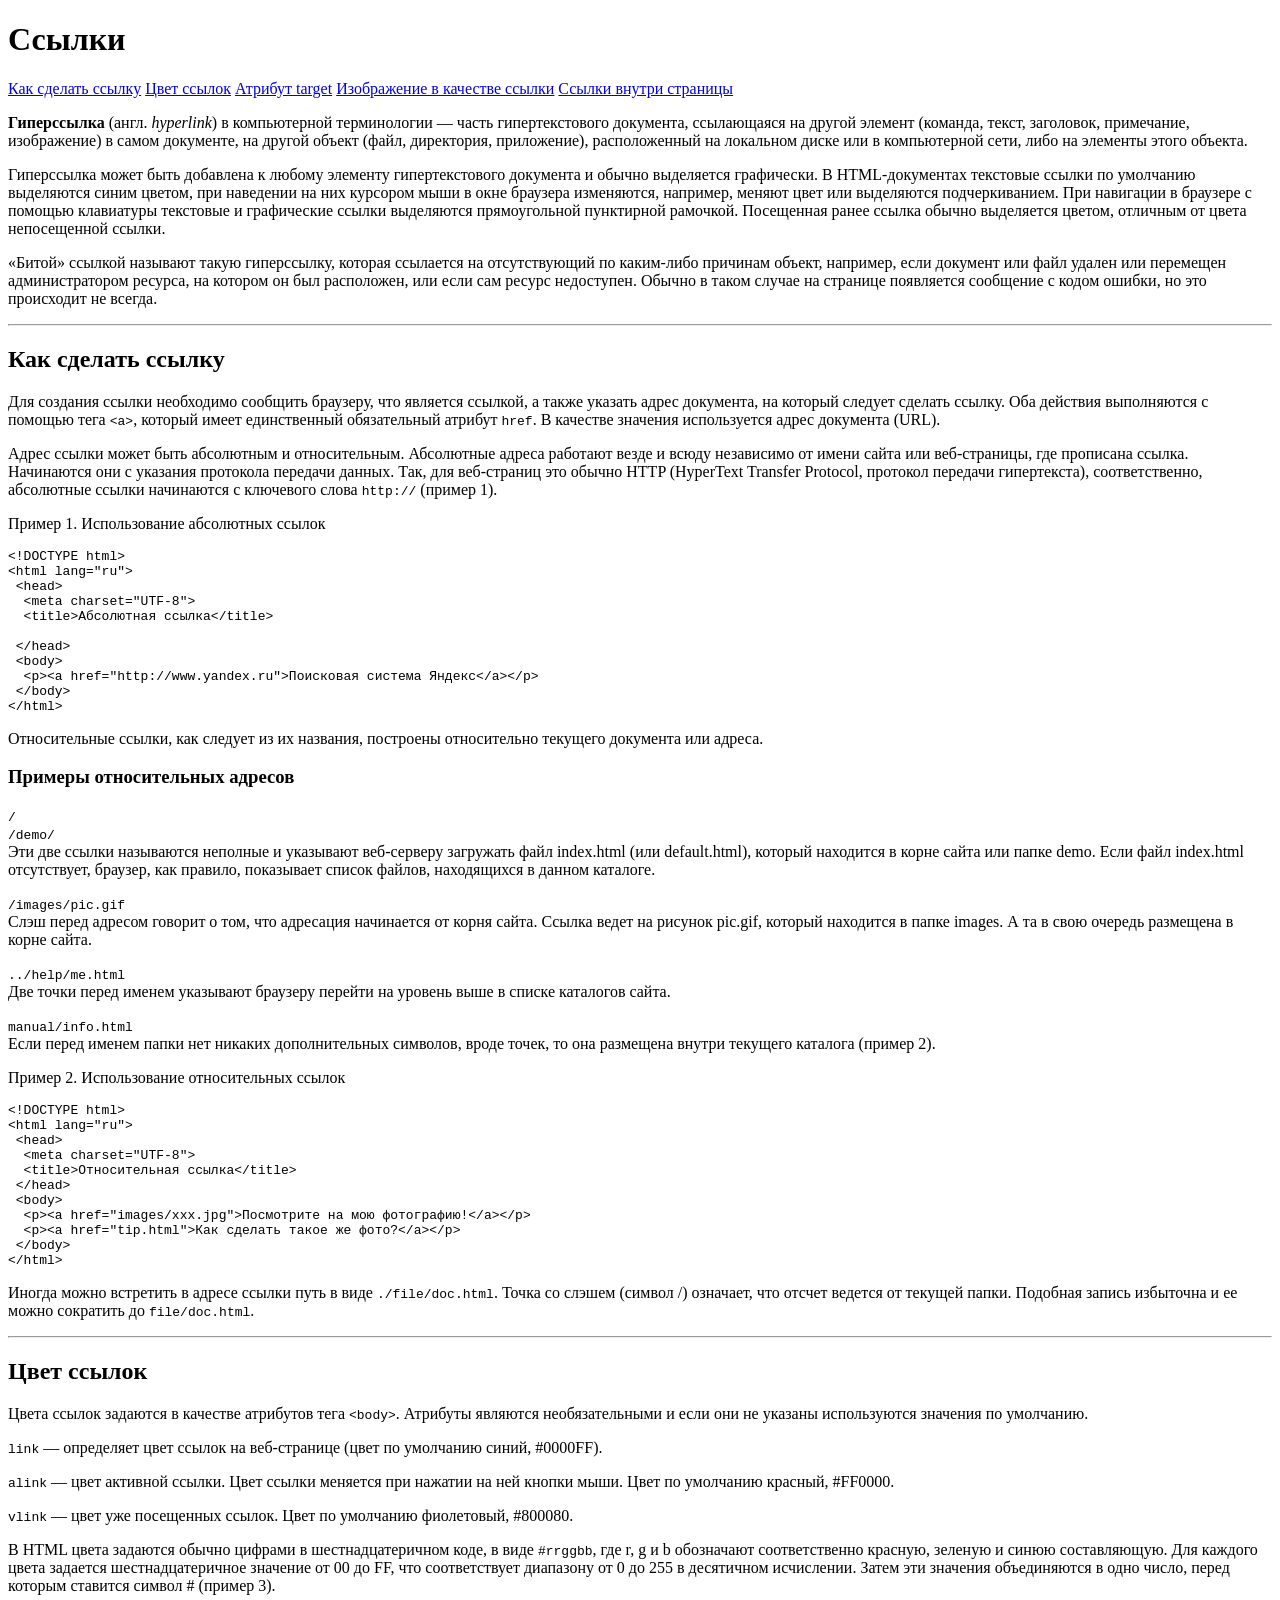
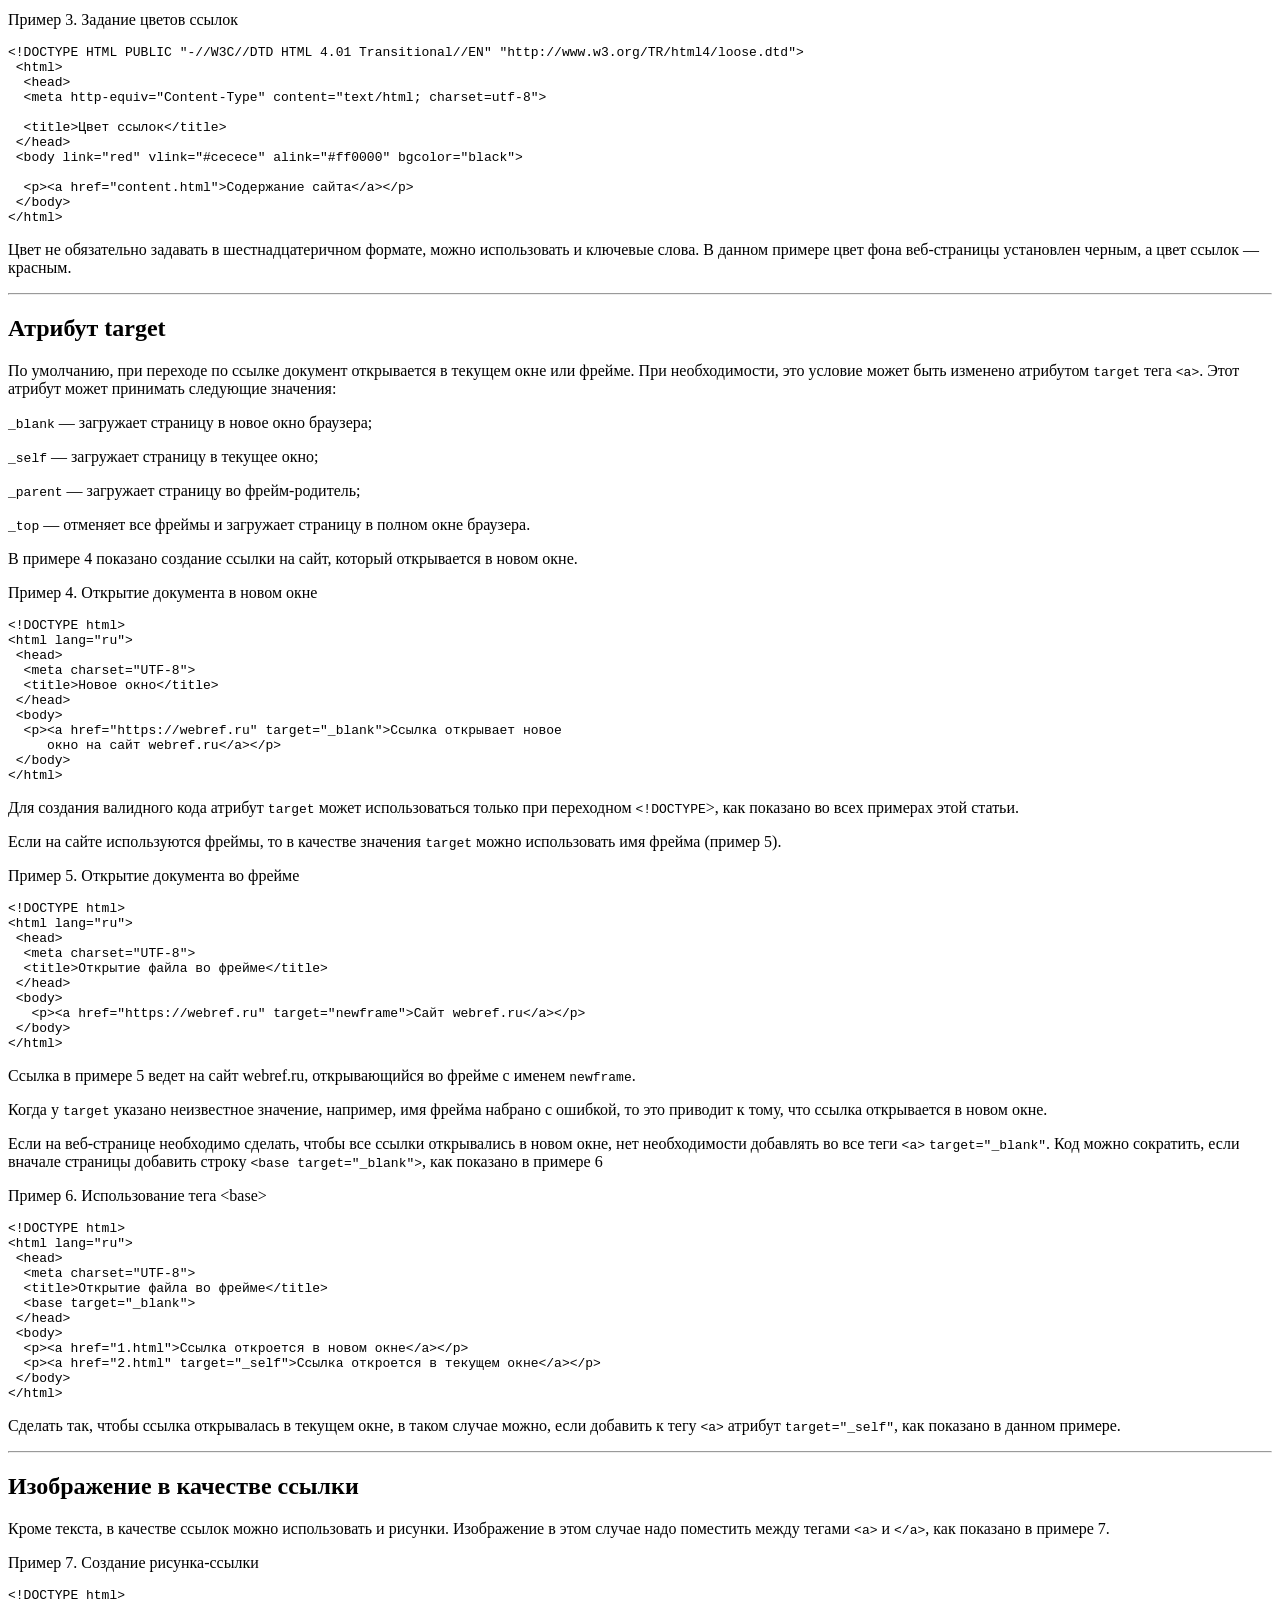
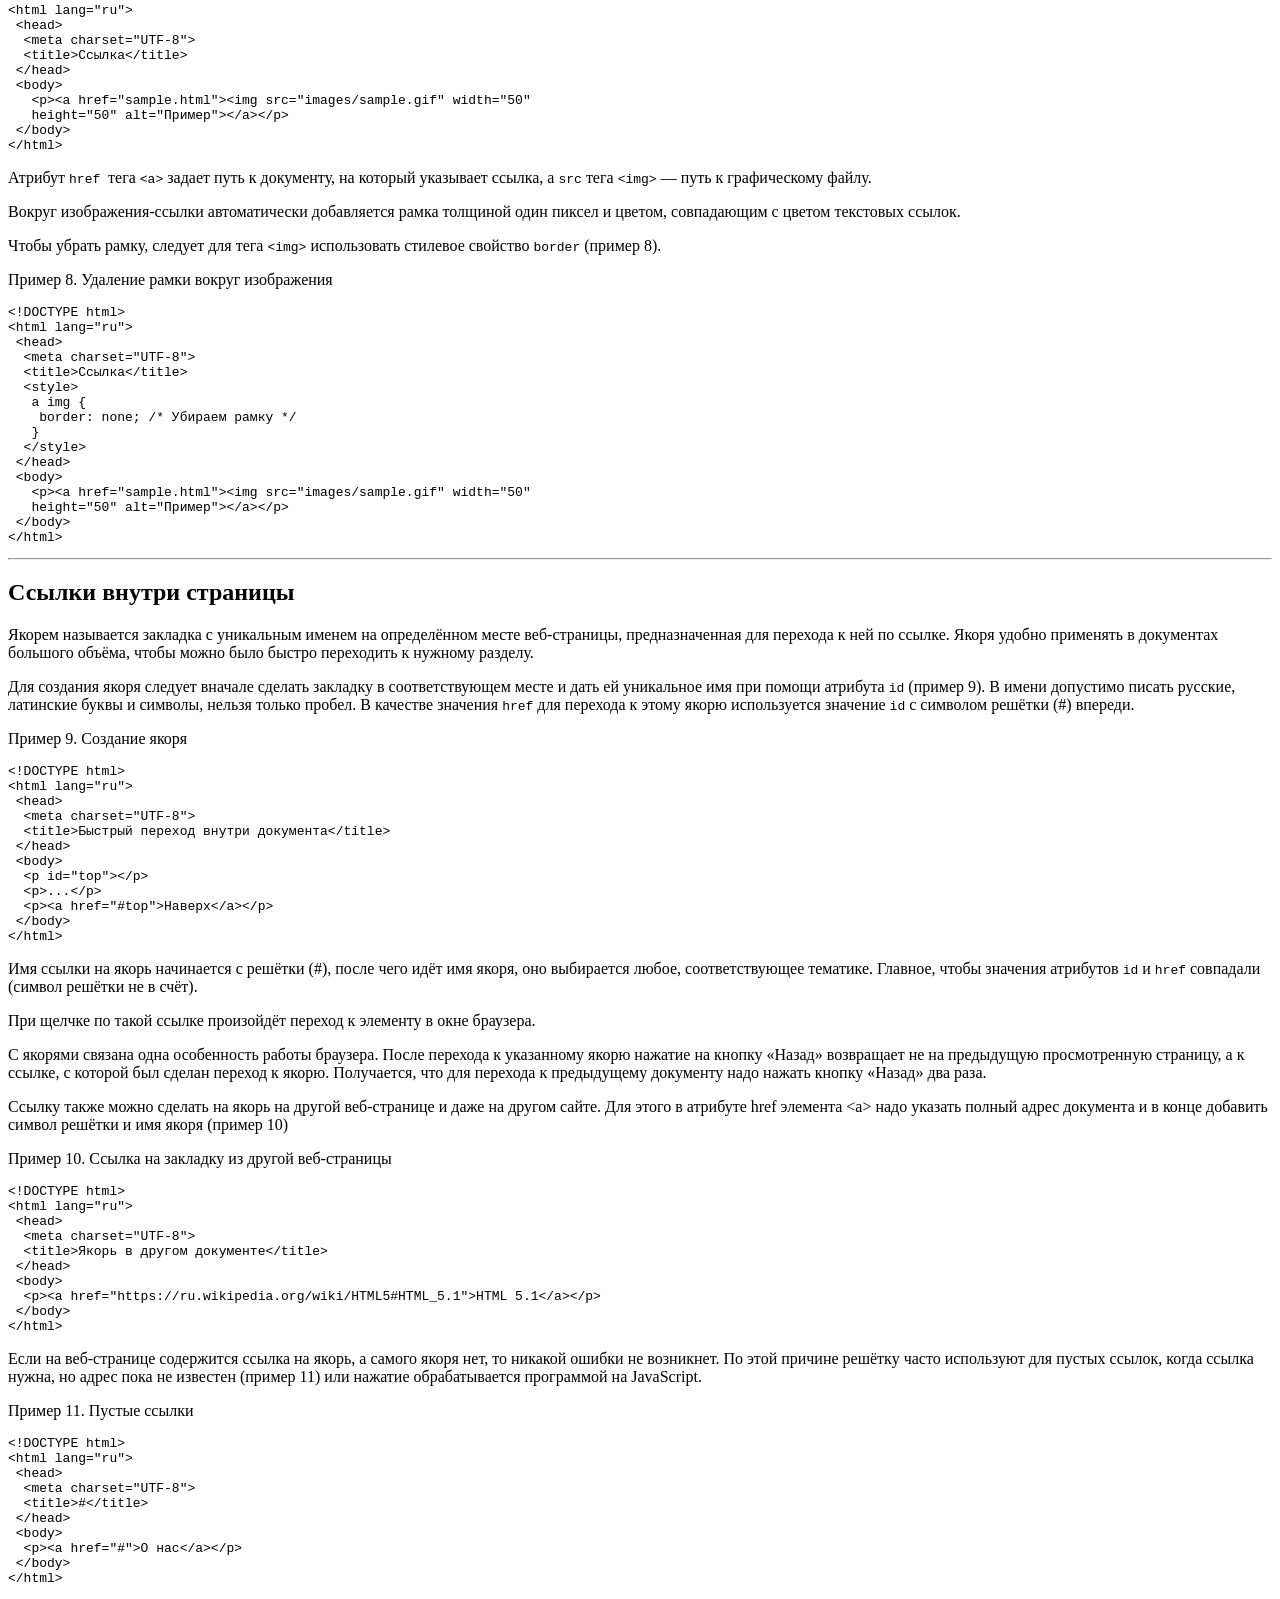
<file: HTML_lab/lab1/lab1_2.html>
<!DOCTYPE html>
<html lang="ru">
<head>
  <meta charset="UTF-8">
  <title>Внутрення навигация</title>
</head>
<body>
<h1>Ссылки</h1>
<nav>
<a href="#top1">Как сделать ссылку</a>
<a href="#top2">Цвет ссылок</a>
<a href="#top3">Атрибут target</a>
<a href="#top4">Изображение в качестве ссылки</a>
<a href="#top5">Ссылки внутри страницы</a>
</nav>

<p><b>Гиперссылка</b> (англ.&#160;<i>hyperlink</i>) в компьютерной терминологии&#160;— часть гипертекстового документа, ссылающаяся на другой элемент (команда, текст, заголовок, примечание, изображение) в самом документе, на другой объект (файл, директория, приложение), расположенный на локальном диске или в компьютерной сети, либо на элементы этого объекта.</p>
<p>Гиперссылка может быть добавлена к любому элементу гипертекстового документа и обычно выделяется графически. В HTML-документах текстовые ссылки по умолчанию выделяются синим цветом, при наведении на них курсором мыши в окне браузера изменяются, например, меняют цвет или выделяются подчеркиванием. При навигации в браузере с помощью клавиатуры текстовые и графические ссылки выделяются прямоугольной пунктирной рамочкой. Посещенная ранее ссылка обычно выделяется цветом, отличным от цвета непосещенной ссылки.</p>
<p>«Битой» ссылкой называют такую гиперссылку, которая ссылается на отсутствующий по каким-либо причинам объект, например, если документ или файл удален или перемещен администратором ресурса, на котором он был расположен, или если сам ресурс недоступен. Обычно в таком случае на странице появляется сообщение с кодом ошибки, но это происходит не всегда.</p>

<hr>

<h2 id = "top1">Как сделать ссылку</h2>
<p>Для создания ссылки необходимо сообщить браузеру, что является 
  ссылкой, а также указать адрес документа, на который следует сделать 
  ссылку. Оба действия выполняются с помощью тега <code>&lt;a&gt;</code>, 
  который имеет единственный обязательный атрибут <code>href</code>. 
  В качестве значения используется адрес документа (URL).</p>
<p>Адрес ссылки может быть абсолютным и относительным. Абсолютные адреса работают 
  везде и всюду независимо от имени сайта или веб-страницы, где прописана ссылка. 
  Начинаются они с указания протокола передачи данных. Так, для веб-страниц это 
  обычно HTTP (HyperText Transfer Protocol, протокол передачи гипертекста), соответственно, 
  абсолютные ссылки начинаются с ключевого слова <code>http://</code> 
  (пример&nbsp;1).</p>
<p>Пример 1. Использование абсолютных ссылок</p>
<pre><code>&lt;!DOCTYPE html&gt;
&lt;html lang=&quot;ru&quot;&gt;
 &lt;head&gt;
  &lt;meta charset=&quot;UTF-8&quot;&gt;
  &lt;title&gt;Абсолютная ссылка&lt;/title&gt;

 &lt;/head&gt;
 &lt;body&gt;
  &lt;p&gt;&lt;a href=&quot;http://www.yandex.ru&quot;&gt;Поисковая система Яндекс&lt;/a&gt;&lt;/p&gt;
 &lt;/body&gt;
&lt;/html&gt;</code></pre>

<p>Относительные ссылки, как следует из их названия, построены относительно 
  текущего документа или адреса.</p>
  <h3><b>Примеры относительных адресов</b></h3>
<p>
  <code>/<br>
  /demo/<br>
  </code>
  Эти две ссылки называются неполные и указывают веб-серверу загружать 
  файл index.html (или default.html), который находится в корне сайта 
  или папке demo. Если файл index.html отсутствует, браузер, как правило, 
  показывает список файлов, находящихся в данном каталоге. </p>

<p> <code>/images/pic.gif</code><br>
  Слэш перед адресом говорит о том, что адресация начинается от корня 
  сайта. Ссылка ведет на рисунок pic.gif, который находится в папке 
  images. А та в свою очередь размещена в корне сайта.</p>
<p> <code>../help/me.html</code><br>
  Две точки перед именем указывают браузеру перейти на уровень выше 
  в списке каталогов сайта.</p>
<p> <code>manual/info.html</code><br>
  Если перед именем папки нет никаких дополнительных символов, вроде точек, 
  то она размещена внутри текущего каталога (пример&nbsp;2).</p>

<p>Пример 2. Использование относительных ссылок</p>
<pre><code>&lt;!DOCTYPE html&gt;
&lt;html lang=&quot;ru&quot;&gt;
 &lt;head&gt;
  &lt;meta charset=&quot;UTF-8&quot;&gt;
  &lt;title&gt;Относительная ссылка&lt;/title&gt;
 &lt;/head&gt;
 &lt;body&gt;
  &lt;p&gt;&lt;a href=&quot;images/xxx.jpg&quot;&gt;Посмотрите на мою фотографию!&lt;/a&gt;&lt;/p&gt;
  &lt;p&gt;&lt;a href=&quot;tip.html&quot;&gt;Как сделать такое же фото?&lt;/a&gt;&lt;/p&gt;
 &lt;/body&gt;
&lt;/html&gt;</code></pre>

<p>Иногда можно встретить в адресе ссылки путь в виде <code>./file/doc.html</code>. 
  Точка со слэшем (символ /) означает, что отсчет ведется от текущей папки. Подобная 
  запись избыточна и ее можно сократить до <code>file/doc.html</code>. </p>

<hr>

<h2 id = "top2">Цвет ссылок</h2>
<p>Цвета ссылок задаются в качестве атрибутов тега <code>&lt;body&gt;</code>. 
 Атрибуты являются необязательными и если они не указаны используются 
  значения по умолчанию.</p>
<p><code>link</code> &#8212; определяет цвет ссылок на веб-странице 
  (цвет по умолчанию синий, #0000FF).</p>

<p><code>alink</code> &#8212; цвет активной ссылки. Цвет ссылки 
  меняется при нажатии на ней кнопки мыши. Цвет по умолчанию красный, 
  #FF0000.  </p>
<p><code>vlink</code> &#8212; цвет уже посещенных ссылок. Цвет 
  по умолчанию фиолетовый, #800080.</p>
<p>В HTML цвета задаются обычно цифрами в шестнадцатеричном коде, в виде <code>#rrggbb</code>, 
  где r, g и b обозначают соответственно красную, зеленую и синюю составляющую. 
  Для каждого цвета задается шестнадцатеричное значение от 00 до FF, что соответствует 
  диапазону от 0 до 255 в десятичном исчислении. Затем эти значения объединяются 
  в одно число, перед которым ставится символ # (пример&nbsp;3).</p>

<p>Пример 3. Задание цветов ссылок</p>

<pre><code>&lt;!DOCTYPE HTML PUBLIC &quot;-//W3C//DTD HTML 4.01 Transitional//EN&quot; &quot;http://www.w3.org/TR/html4/loose.dtd&quot;&gt;
 &lt;html&gt;
  &lt;head&gt;
  &lt;meta http-equiv=&quot;Content-Type&quot; content=&quot;text/html; charset=utf-8&quot;&gt;

  &lt;title&gt;Цвет ссылок&lt;/title&gt;
 &lt;/head&gt;
 &lt;body link=&quot;red&quot; vlink=&quot;#cecece&quot; alink=&quot;#ff0000&quot; bgcolor=&quot;black&quot;&gt;

  &lt;p&gt;&lt;a href=&quot;content.html&quot;&gt;Содержание сайта&lt;/a&gt;&lt;/p&gt;
 &lt;/body&gt;
&lt;/html&gt;</code></pre>

<p>Цвет не обязательно задавать в шестнадцатеричном формате, можно использовать 
  и ключевые слова. В данном примере цвет фона веб-страницы установлен черным, 
  а цвет ссылок&nbsp;&#8212; красным. </p>

<hr>

<h2 id = "top3">Атрибут target</h2>
<p>По умолчанию, при переходе по ссылке документ открывается в текущем окне или 
  фрейме. При необходимости, это условие может быть изменено атрибутом <code>target</code> 
  тега <code>&lt;a&gt;</code>. Этот атрибут может принимать следующие 
значения:</p>
<p><code>_blank</code> &#8212; загружает страницу в новое окно браузера;  </p>

<p><code>_self</code> &#8212; загружает страницу в текущее окно;</p>
<p> <code>_parent</code> &#8212; загружает страницу во фрейм-родитель;</p>
<p> <code>_top</code> &#8212; отменяет все фреймы и загружает страницу в полном 
  окне браузера.</p>

<p>В примере 4 показано создание ссылки на сайт, который открывается в новом окне.</p>
<p>Пример 4. Открытие документа в новом окне</p>
<pre><code>&lt;!DOCTYPE html&gt;
&lt;html lang=&quot;ru&quot;&gt;
 &lt;head&gt;
  &lt;meta charset=&quot;UTF-8&quot;&gt;
  &lt;title&gt;Новое окно&lt;/title&gt;
 &lt;/head&gt;
 &lt;body&gt;
  &lt;p&gt;&lt;a href=&quot;https://webref.ru&quot; target=&quot;_blank&quot;&gt;Ссылка открывает новое 
     окно на сайт webref.ru&lt;/a&gt;&lt;/p&gt; 
 &lt;/body&gt;
&lt;/html&gt;</code></pre>

<p>Для создания валидного кода атрибут <code>target</code> может  использоваться только при переходном <code>&lt;!DOCTYPE</code>&gt;, как показано во всех примерах этой статьи.</p>
<p>Если на сайте используются фреймы, то в качестве значения <code>target</code> можно использовать имя фрейма (пример&nbsp;5).</p>

<p>Пример 5. Открытие документа во фрейме</p>
<pre><code>&lt;!DOCTYPE html&gt;
&lt;html lang=&quot;ru&quot;&gt;
 &lt;head&gt;
  &lt;meta charset=&quot;UTF-8&quot;&gt;
  &lt;title&gt;Открытие файла во фрейме&lt;/title&gt;
 &lt;/head&gt;
 &lt;body&gt;
   &lt;p&gt;&lt;a href=&quot;https://webref.ru&quot; target=&quot;newframe&quot;&gt;Сайт webref.ru&lt;/a&gt;&lt;/p&gt; 
 &lt;/body&gt;
&lt;/html&gt;</code></pre>

<p>Ссылка в примере 5 ведет на сайт webref.ru, открывающийся во фрейме с 
  именем <code>newframe</code>.</p>

<p>Когда у  <code>target</code> указано неизвестное значение, 
  например, имя фрейма набрано с ошибкой, то это приводит к тому, что ссылка открывается 
  в новом окне.</p>
  
<p>Если на веб-странице необходимо сделать, чтобы все ссылки открывались в новом 
  окне,  нет необходимости добавлять во все теги <code>&lt;a&gt;</code> <code>target=&quot;_blank&quot;</code>. Код можно сократить, 
  если вначале страницы добавить строку <code>&lt;base target=&quot;_blank&quot;&gt;</code>, 
  как показано в примере&nbsp;6</p>

  
<p>Пример 6. Использование тега &lt;base&gt;</p>
<pre><code>&lt;!DOCTYPE html&gt;
&lt;html lang=&quot;ru&quot;&gt;
 &lt;head&gt;
  &lt;meta charset=&quot;UTF-8&quot;&gt;
  &lt;title&gt;Открытие файла во фрейме&lt;/title&gt;
  &lt;base target=&quot;_blank&quot;&gt;
 &lt;/head&gt;
 &lt;body&gt;
  &lt;p&gt;&lt;a href=&quot;1.html&quot;&gt;Ссылка откроется в новом окне&lt;/a&gt;&lt;/p&gt;
  &lt;p&gt;&lt;a href=&quot;2.html&quot; target=&quot;_self&quot;&gt;Ссылка откроется в текущем окне&lt;/a&gt;&lt;/p&gt;
 &lt;/body&gt;
&lt;/html&gt;</code></pre>

<p>Сделать так, чтобы ссылка открывалась в текущем окне, в таком случае можно, 
  если добавить к тегу <code>&lt;a&gt;</code> атрибут <code>target=&quot;_self&quot;</code>, 
как показано в данном примере.</p>

<hr>

<h2 id = "top4">Изображение в качестве ссылки</h2>
<p>Кроме текста, в качестве ссылок можно использовать и рисунки. Изображение в 
  этом случае надо поместить между тегами <code>&lt;a&gt;</code> 
  и <code>&lt;/a&gt;</code>, как показано в примере&nbsp;7.</p>
<p>Пример 7. Создание рисунка-ссылки</p>
<pre><code>&lt;!DOCTYPE html&gt;
&lt;html lang=&quot;ru&quot;&gt;
 &lt;head&gt;
  &lt;meta charset=&quot;UTF-8&quot;&gt;
  &lt;title&gt;Ссылка&lt;/title&gt;
 &lt;/head&gt;
 &lt;body&gt; 
   &lt;p&gt;&lt;a href=&quot;sample.html&quot;&gt;&lt;img src=&quot;images/sample.gif&quot; width=&quot;50&quot; 
   height=&quot;50&quot; alt=&quot;Пример&quot;&gt;&lt;/a&gt;&lt;/p&gt;
 &lt;/body&gt; 
&lt;/html&gt;</code></pre>

  <p>Атрибут <code>href </code> тега <code>&lt;a&gt;</code> 
    задает путь к документу, на который указывает ссылка, а <code>src</code> 
    тега <code>&lt;img&gt;</code> &#8212; путь к графическому файлу. 
  
  <p>Вокруг изображения-ссылки автоматически добавляется рамка толщиной один пиксел 
  и цветом, совпадающим с цветом текстовых ссылок. 

<p>Чтобы убрать рамку, следует для тега <code>&lt;img&gt;</code> использовать
  стилевое свойство <code>border</code> (пример&nbsp;8).</p>
<p>Пример 8. Удаление рамки вокруг изображения</p>
<pre><code>&lt;!DOCTYPE html&gt;
&lt;html lang=&quot;ru&quot;&gt;
 &lt;head&gt;
  &lt;meta charset=&quot;UTF-8&quot;&gt;
  &lt;title&gt;Ссылка&lt;/title&gt;
  &lt;style&gt;
   a img {
    border: none; /* Убираем рамку */
   }
  &lt;/style&gt;
 &lt;/head&gt;
 &lt;body&gt;
   &lt;p&gt;&lt;a href=&quot;sample.html&quot;&gt;&lt;img src=&quot;images/sample.gif&quot; width=&quot;50&quot; 
   height=&quot;50&quot; alt=&quot;Пример&quot;&gt;&lt;/a&gt;&lt;/p&gt;
 &lt;/body&gt; 
&lt;/html&gt;</code></pre>

<hr>

<h2 id = "top5">Ссылки внутри страницы</h2>
<p>
Якорем называется закладка с уникальным именем на определённом месте веб-страницы, предназначенная для перехода к ней по ссылке. Якоря удобно применять в документах большого объёма, чтобы можно было быстро переходить к нужному разделу.
</p>
<p>
Для создания якоря следует вначале сделать закладку в соответствующем месте и дать ей уникальное имя при помощи атрибута <code>id</code> (пример&nbsp;9). В имени допустимо писать русские, латинские буквы и символы, нельзя только пробел. В качестве значения <code>href</code> для перехода к этому якорю используется значение <code>id</code> с символом решётки (#) впереди.
</p>

<p>Пример 9. Создание якоря</p>
<pre><code>&lt;!DOCTYPE html&gt;
&lt;html lang=&quot;ru&quot;&gt;
 &lt;head&gt;
  &lt;meta charset=&quot;UTF-8&quot;&gt;
  &lt;title&gt;Быстрый переход внутри документа&lt;/title&gt;
 &lt;/head&gt;
 &lt;body&gt;
  &lt;p id=&quot;top&quot;&gt;&lt;/p&gt;
  &lt;p&gt;...&lt;/p&gt;
  &lt;p&gt;&lt;a href=&quot;#top&quot;&gt;Наверх&lt;/a&gt;&lt;/p&gt;
 &lt;/body&gt;
&lt;/html&gt;</code></pre>

<p>
Имя ссылки на якорь начинается с решётки (#), после чего идёт имя якоря, оно выбирается любое, соответствующее тематике. Главное, чтобы значения атрибутов <code>id</code> и <code>href</code> совпадали (символ решётки не в счёт).
</p>
<p>
При щелчке по такой ссылке произойдёт переход к элементу в окне браузера.
</p>
<p>
С якорями связана одна особенность работы браузера. После перехода к указанному якорю нажатие на кнопку «Назад» возвращает не на предыдущую просмотренную страницу, а к ссылке, с которой был сделан переход к якорю. Получается, что для перехода к предыдущему документу надо нажать кнопку «Назад» два раза.
</p>
<p>
Ссылку также можно сделать на якорь на другой веб-странице и даже на другом сайте. Для этого в атрибуте href элемента &lt;a&gt; надо указать полный адрес документа и в конце добавить символ решётки и имя якоря (пример&nbsp;10)
</p>

<p>Пример 10. Ссылка на закладку из другой веб-страницы</p>
<pre><code>&lt;!DOCTYPE html&gt;
&lt;html lang=&quot;ru&quot;&gt;
 &lt;head&gt;
  &lt;meta charset=&quot;UTF-8&quot;&gt;
  &lt;title&gt;Якорь в другом документе&lt;/title&gt;
 &lt;/head&gt;
 &lt;body&gt;
  &lt;p&gt;&lt;a href=&quot;https://ru.wikipedia.org/wiki/HTML5#HTML_5.1&quot;&gt;HTML 5.1&lt;/a&gt;&lt;/p&gt;
 &lt;/body&gt;
&lt;/html&gt;</code></pre>
 
<p>
Если на веб-странице содержится ссылка на якорь, а самого якоря нет, то никакой ошибки не возникнет. По этой причине решётку часто используют для пустых ссылок, когда ссылка нужна, но адрес пока не известен (пример 11) или нажатие обрабатывается программой на JavaScript.
</p>

<p>Пример 11. Пустые ссылки</p>
<pre><code>&lt;!DOCTYPE html&gt;
&lt;html lang=&quot;ru&quot;&gt;
 &lt;head&gt;
  &lt;meta charset=&quot;UTF-8&quot;&gt;
  &lt;title&gt;#&lt;/title&gt;
 &lt;/head&gt;
 &lt;body&gt;
  &lt;p&gt;&lt;a href=&quot;#&quot;&gt;О нас&lt;/a&gt;&lt;/p&gt;
 &lt;/body&gt;
&lt;/html&gt;</code></pre>

</body>
</html>
</file>
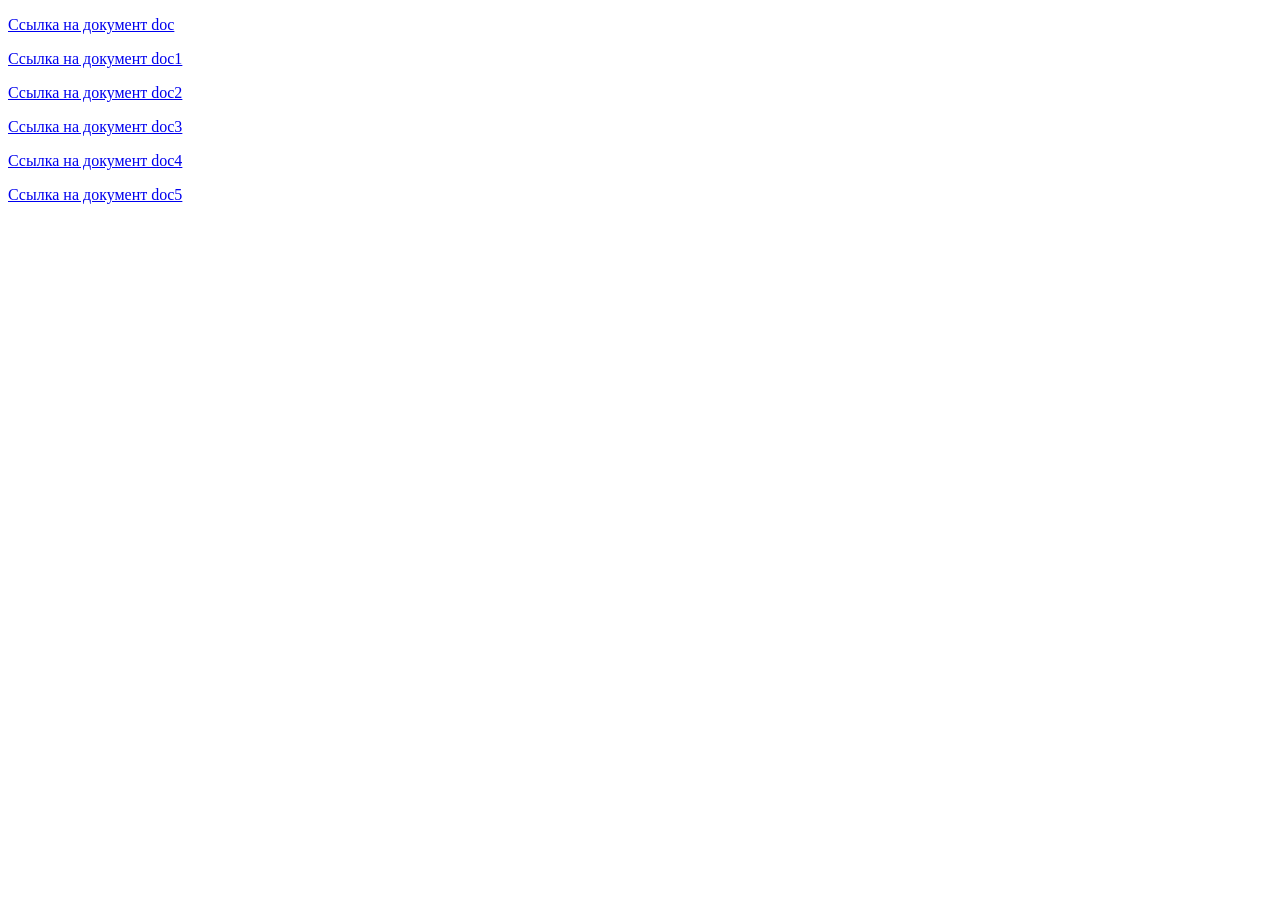
<file: HTML_lab/lab1/lab1_3.html>
<!DOCTYPE html>
<html lang="ru">
 <head>
  <meta charset="UTF-8">
  <title>Связываем документы гиперссылками</title>

 </head>
 <body>
  <p><a href="doc.html">Ссылка на документ doc</a></p>
  <p><a href="doc1.html">Ссылка на документ doc1</a></p>
  <p><a href="doc2.html">Ссылка на документ doc2</a></p>
  <p><a href="doc3.html">Ссылка на документ doc3</a></p>
  <p><a href="doc4.html">Ссылка на документ doc4</a></p>
  <p><a href="doc5.html">Ссылка на документ doc5</a></p> 
  </body>
</html>
</file>
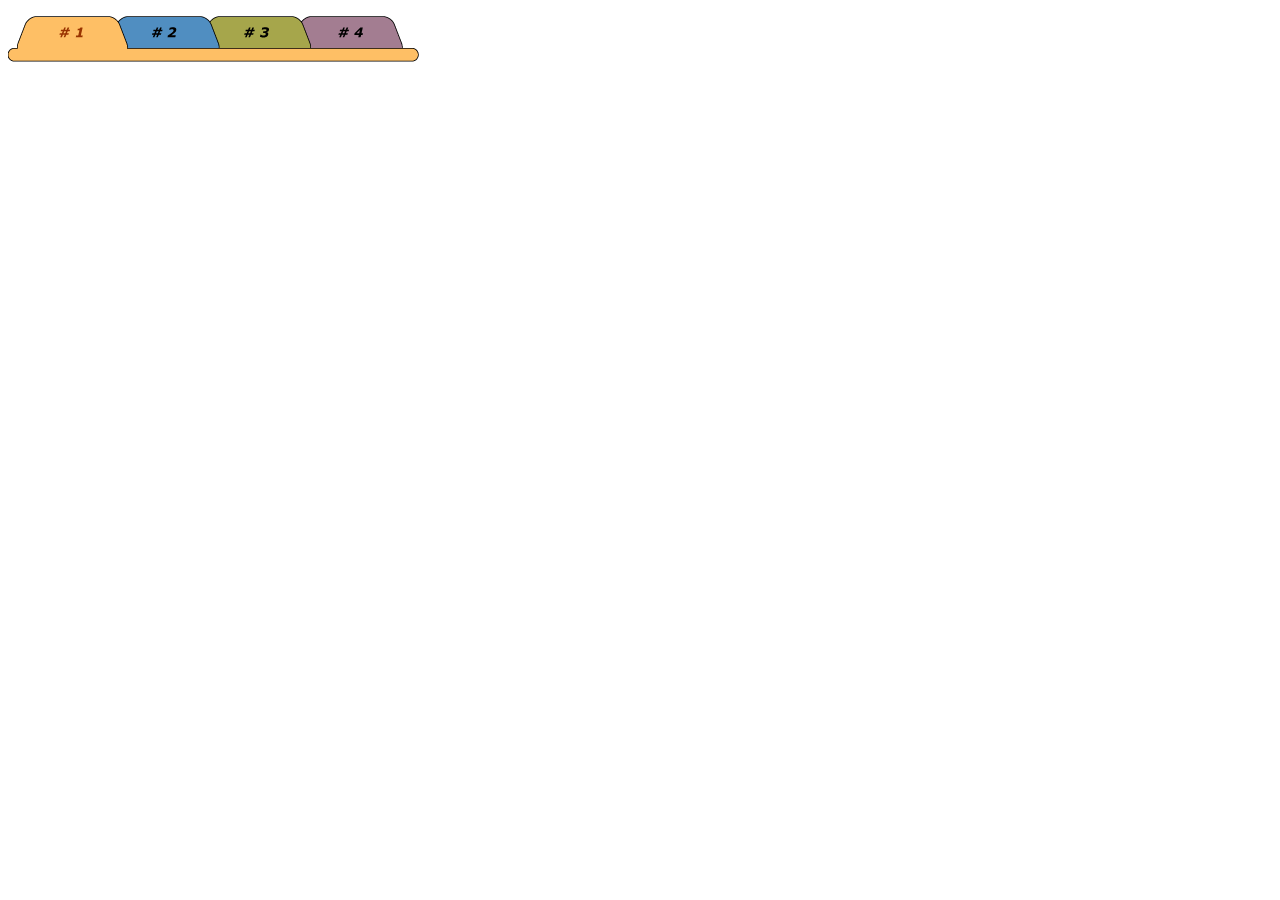
<file: HTML_lab/lab1/lab1_5.html>
<!DOCTYPE html>
    <html lang="ru">
     <head>
      <meta charset="UTF-8">
      <title>Карта-изображение</title>
     </head>
     <body> 
      <p><img src="1.gif" width="411" height="46" usemap="#map" alt="Навигация"></p>
      <map name="map"> 
          <area shape="poly" alt="Закладка 1" 
        coords="12,33,23,2,109,4,118,32" 
        href="lab1_1.html">
        <area shape="poly" alt="Закладка 2" 
        coords="210,27,203,9,202,6,197,2,192,1,120,1,115,2,110,6,112,9,119,27,119,32,211,32,210,27" 
        href="lab1_2.html">
        <area shape="poly" alt="Закладка 3" 
        coords="302,27,295,9,293,6,289,2,283,1,212,1,206,2,202,6,203,9,210,27,211,32,284,32,303,32,302,27" 
        href="lab1_3.html">
        <area shape="poly" alt="Закладка 4" 
        coords="302,27,303,32,394,32,393,27,386,9,382,3,375,1,303,1,298,2,293,6,295,9,302,27" 
        href="lab1_4.html">
      </map>
     </body>
    </html>
</file>
